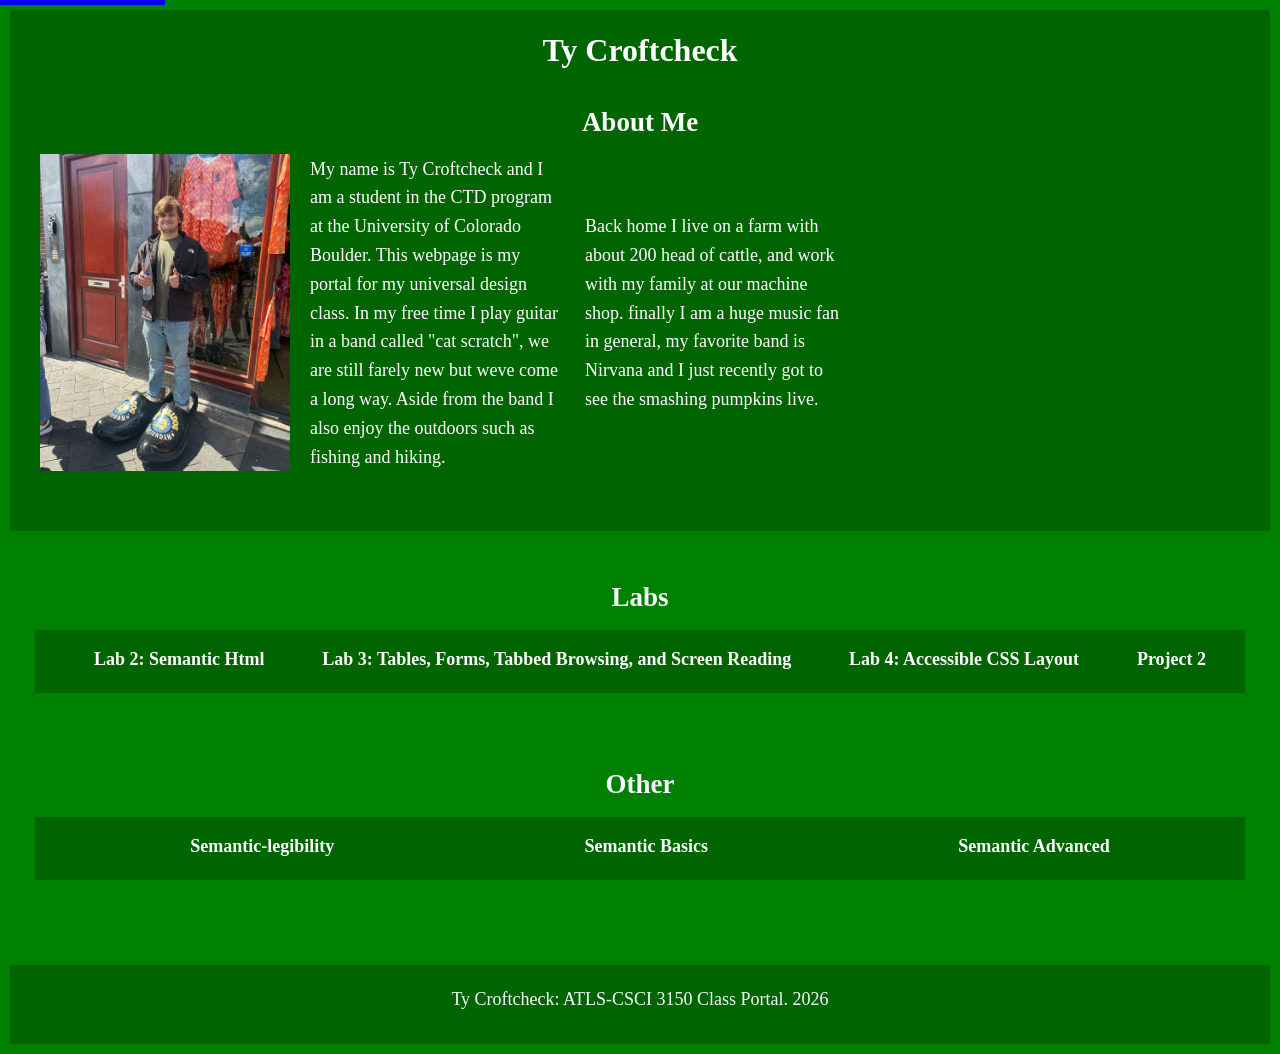
<file: index.html>
<!DOCTYPE html>
<html lang="en">
<head>
    <meta charset="UTF-8">
    <meta name="viewport" content="width=device-width, initial-scale=1.0">
    <title>Document</title>
    <link rel="stylesheet" href="css/index.css">
</head>

<body>
    <div class="container">
    <a class="skip-link" href="#maincontent">Skip to main content</a>

<header>
        <h1>Ty Croftcheck</h1>
           <section id="about-me">
        <h2>About Me</h2>
        <div class="about-container">
                        <img src="photos/Self image.png" alt="Self Portrait" width="200">

            <p>My name is Ty Croftcheck and I am a student in the CTD program at the University of Colorado Boulder. This webpage is my portal for my universal design class. In my free time I play guitar in a band called "cat scratch", we are still farely new but weve come a long way. Aside from the band I also enjoy the outdoors such as fishing and hiking.</p>
            <p>Back home I live on a farm with about 200 head of cattle, and work with my family at our machine shop. finally I am a huge music fan in general, my favorite band is Nirvana and I just recently got to see the smashing pumpkins live.</p>
        </div>
    </section>
</header>

<nav class="sr-only">
    <ul>
        <li><a href="lab2.html">Lab 2</a></li>
        <li><a href="lab3.html">Lab 3</a></li>
        <li><a href="lab4.html">Lab 4</a></li>
        <li><a href="accessibleWebpage.html">Project 2</a></li>
        <li><a href="semantic.html">Semantic Html HW</a></li>
        <li><a href="semantics-legibility.html">Semantic-legibility</a></li>
        <li><a href="tables.html">Tables</a></li>
        <li><a href="forms.html">Forms</a></li>
        <li><a href="lab4.html">Lab 4</a></li>
        <li><a href="assignment5.html">Assignment 5: Tables, Forms, Tabbed Browsing, and Screen Reading</a></li>
        <li><a href="responsive.html">Assignment 6: Responsive Design</a></li>
        <li><a href="semantics-basics.html">Semantic Basics</a></li>
        <li><a href="semantic-advanced.html">Semantic Advanced</a></li>
    </ul>
</nav>


<main id="maincontent">
    <section id="labs">
    <h2>Labs</h2>
        <nav>
            <ul>
                <li><a href="semantic.html">Lab 2: Semantic Html</a></li>
                <li><a href="assignment5.html">Lab 3: Tables, Forms, Tabbed Browsing, and Screen Reading</a></li>
                <li><a href="responsive.html">Lab 4: Accessible CSS Layout</a></li>
                <li><a href="accessibleWebpage.html">Project 2</a></li>
            </ul>
        </nav>
    </section>
    
    <section id="assignments">
        <h2>Other</h2>
        <nav>
            <ul>
                <li><a href="semantics-legibility.html">Semantic-legibility</a></li>
                <li><a href="semantics-basics.html">Semantic Basics</a></li>
                <li><a href="semantic-advanced.html">Semantic Advanced</a></li>
            </ul>
        </nav>
    </section>

</main>
    <footer>
        <p>Ty Croftcheck: ATLS-CSCI 3150 Class Portal. 2026</p>
    </footer>

    </div>
</body>
</html>
</file>
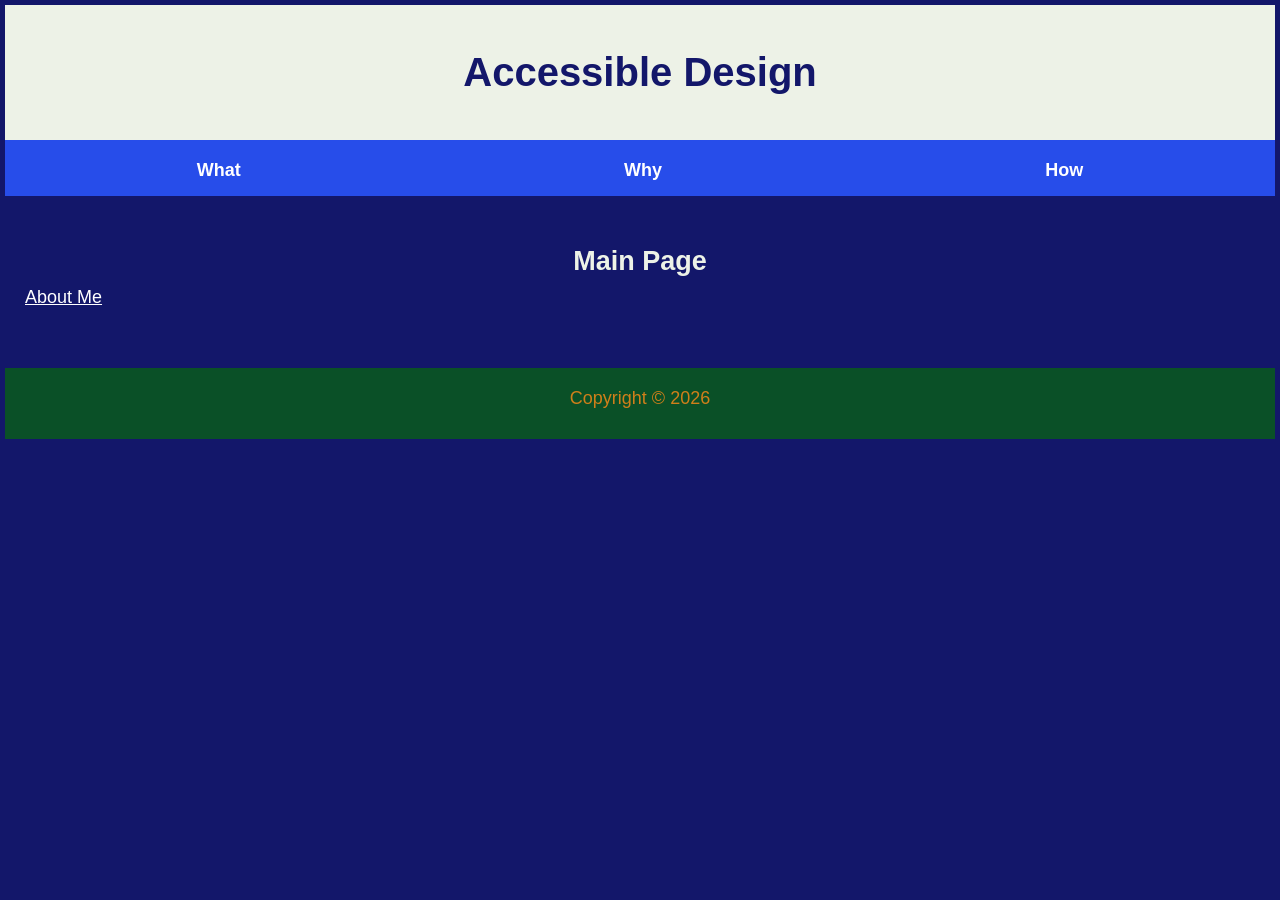
<file: accessibleWebpage.html>
<!DOCTYPE html>
<html lang="en">
<head>
    <meta charset="UTF-8">
    <meta name="viewport" content="width=device-width, initial-scale=1.0">
    <title>Universal Design: Project 2</title>
    <link rel="stylesheet" href="css/accessibleWebpage.css">
</head>
<body>
    <header>
        <h1>Accessible Design</h1>
    </header>


    <nav>
        <h2 class="sr-only">Main Navigation</h2>
        <ul>
            <li><a href="UDWhat.html">What</a></li>
            <li><a href="UDWhy.html">Why</a></li>
            <li><a href="UDHow.html">How</a></li>
        </ul>
    </nav>

    <main>
        <section id="main">
            <h2>Main Page</h2>
            <a href="index.html">About Me</a>
        </section>
    </main>

    <footer>
        <p>Copyright &copy; 2026</p>
    </footer>
</body>
</html>
</file>
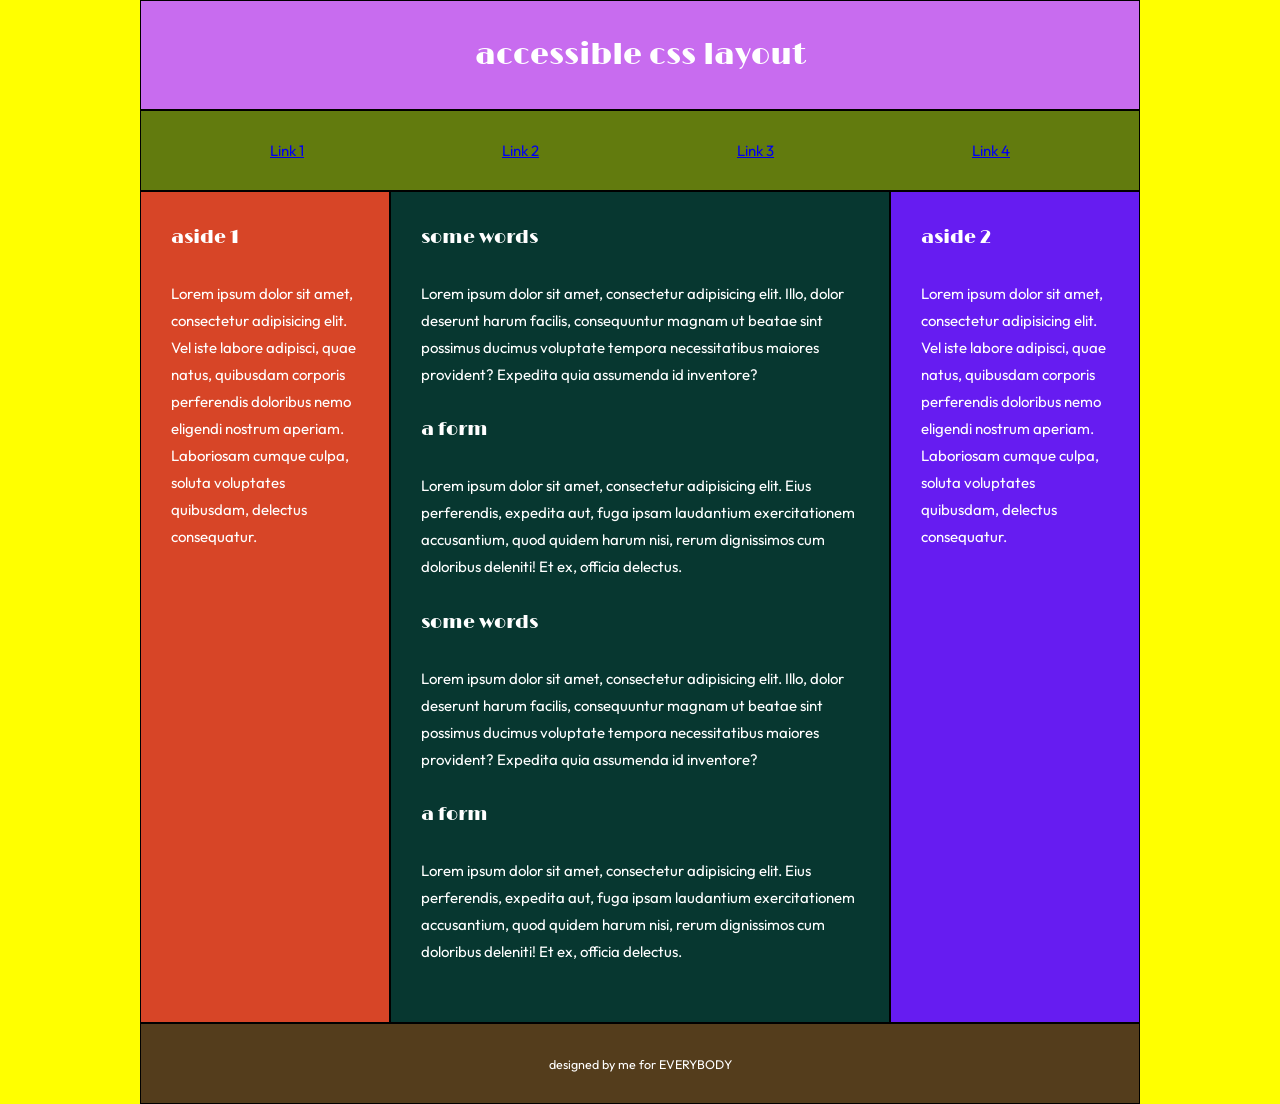
<file: responsive.html>
<!DOCTYPE html>

<html lang="en">
<head>
  <meta charset="UTF-8">
  <meta name="viewport" content="width=device-width, initial-scale=1.0">
  <meta http-equiv="X-UA-Compatible" content="ie=edge">
  <title>Accessible grid</title>
<link rel="preconnect" href="https://fonts.googleapis.com">
<link rel="preconnect" href="https://fonts.gstatic.com" crossorigin>
<link href="https://fonts.googleapis.com/css2?family=Limelight&family=Outfit:wght@400;500;600;700&display=swap" rel="stylesheet">
<link href="css/grid-flex.css" rel="stylesheet">
</head>
<body>
<div class="container">
  <header>
    <h1>accessible css layout</h1>
  </header>
  <nav>
    <ul>
      <li><a href="#">Link 1</a></li>
      <li><a href="#">Link 2</a></li>
      <li><a href="#">Link 3</a></li>
      <li><a href="#">Link 4</a></li>
    </ul>
  </nav>
  <main>
    <section>
      <h2>some words</h2>
      <p>Lorem ipsum dolor sit amet, consectetur adipisicing elit. Illo, dolor deserunt harum facilis, consequuntur magnam ut beatae sint possimus ducimus voluptate tempora necessitatibus maiores provident? Expedita quia assumenda id inventore?</p>
      <h2>a form</h2>
      <p>Lorem ipsum dolor sit amet, consectetur adipisicing elit. Eius perferendis, expedita aut, fuga ipsam laudantium exercitationem accusantium, quod quidem harum nisi, rerum dignissimos cum doloribus deleniti! Et ex, officia delectus.</p>
      <h2>some words</h2>
      <p>Lorem ipsum dolor sit amet, consectetur adipisicing elit. Illo, dolor deserunt harum facilis, consequuntur magnam ut beatae sint possimus ducimus voluptate tempora necessitatibus maiores provident? Expedita quia assumenda id inventore?</p>
      <h2>a form</h2>
      <p>Lorem ipsum dolor sit amet, consectetur adipisicing elit. Eius perferendis, expedita aut, fuga ipsam laudantium exercitationem accusantium, quod quidem harum nisi, rerum dignissimos cum doloribus deleniti! Et ex, officia delectus.</p>
    </section>
  </main>
  <aside id="aside1">
    <h2>aside 1</h2>
    <p>Lorem ipsum dolor sit amet, consectetur adipisicing elit. Vel iste labore adipisci, quae natus, quibusdam corporis perferendis doloribus nemo eligendi nostrum aperiam. Laboriosam cumque culpa, soluta voluptates quibusdam, delectus consequatur.</p>
  </aside>
  <aside id="aside2">
    <h2>aside 2</h2>
    <p>Lorem ipsum dolor sit amet, consectetur adipisicing elit. Vel iste labore adipisci, quae natus, quibusdam corporis perferendis doloribus nemo eligendi nostrum aperiam. Laboriosam cumque culpa, soluta voluptates quibusdam, delectus consequatur.</p>
  </aside>
  <footer>
    <small> designed by me for EVERYBODY</small>
  </footer>

</div> <!-- end container -->
</body>
</html>
</file>
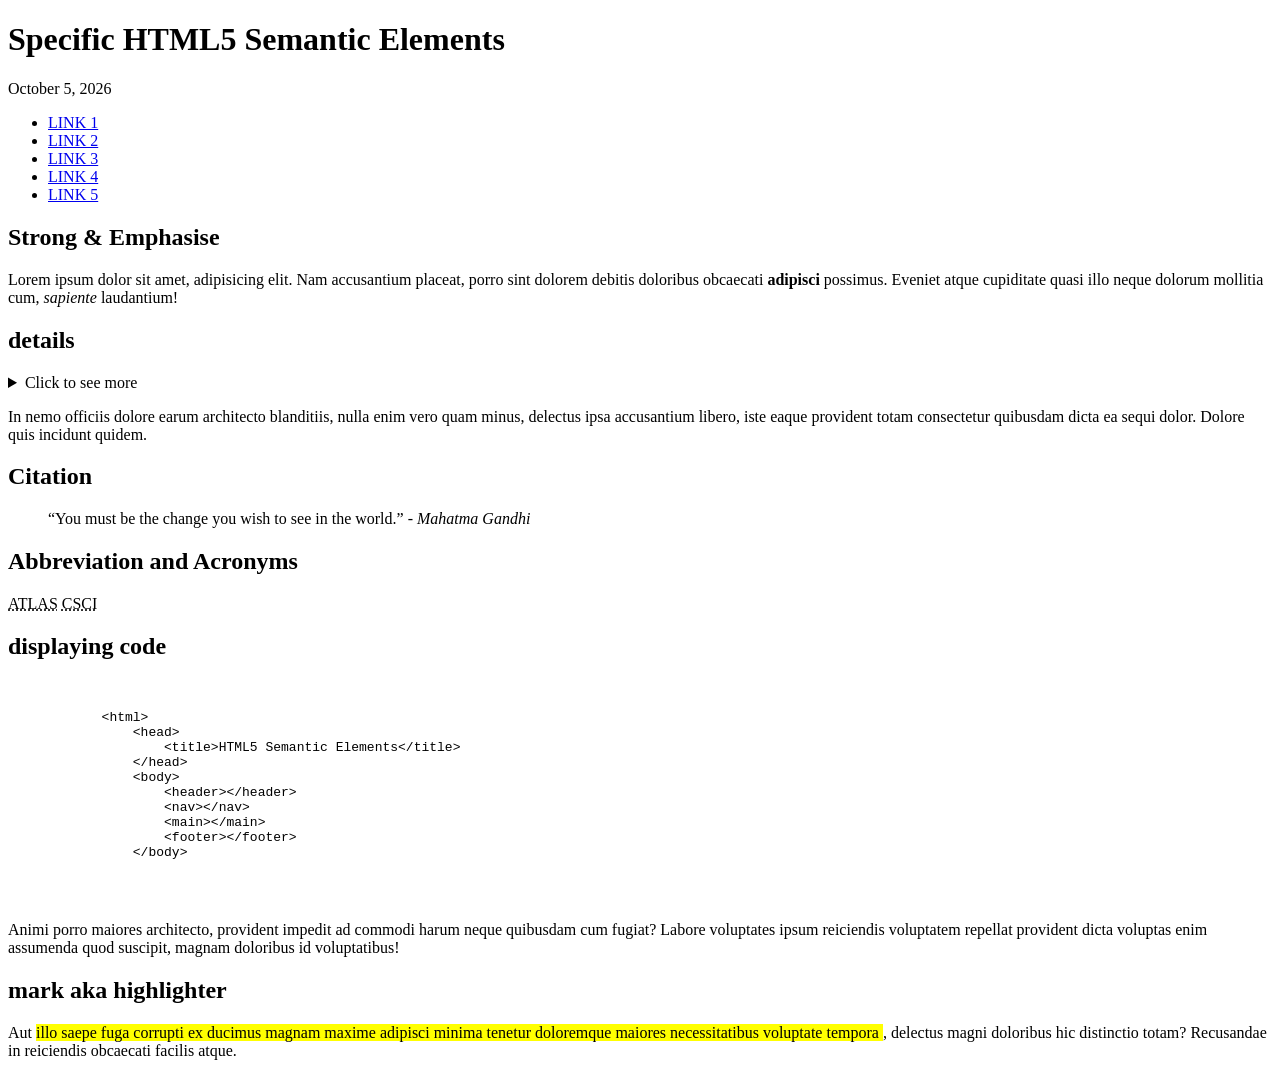
<file: semantic-advanced.html>
<!DOCTYPE html>
<html lang="en">
<head>
    <meta charset="UTF-8">
    <meta name="viewport" content="width=device-width, initial-scale=1.0">
    <title>Advanced Semantic HTML 5</title>
</head>
<body>
    <header>
        <h1>Specific HTML5 Semantic Elements</h1>
        <time datetime="2026-10-5">October 5, 2026</time>
    </header>    
    <!-- emmet (zen) code  -->
    <!-- nav>ul>li*5>a[href="#"]{LINK $} -->
    <nav>
        <ul>
            <li><a href="#">LINK 1</a></li>
            <li><a href="#">LINK 2</a></li>
            <li><a href="#">LINK 3</a></li>
            <li><a href="#">LINK 4</a></li>
            <li><a href="#">LINK 5</a></li>
        </ul>
    </nav>
<!-- main>section*5>h2+p>lorem -->
 <main>
    <section>
        <h2>Strong &amp; Emphasise</h2>
        <p>Lorem ipsum dolor sit amet, adipisicing elit. Nam accusantium placeat, porro sint dolorem debitis doloribus obcaecati <strong>adipisci</strong> possimus. Eveniet atque cupiditate quasi illo neque dolorum mollitia cum, <em>sapiente</em> laudantium!</p>
    </section>
    <section>
        <h2>details</h2>
        <details>
            <summary>Click to see more</summary>
            <p>Lorem ipsum dolor sit amet consectetur adipisicing elit. Quisquam, voluptatum.</p>
        </details>
    </section>
        <p>In nemo officiis dolore earum architecto blanditiis, nulla enim vero quam minus, delectus ipsa accusantium libero, iste eaque provident totam consectetur quibusdam dicta ea sequi dolor. Dolore quis incidunt quidem.</p>
    </section>
    <section>
        <h2>Citation</h2>
        <blockquote cite="https://www.linkedin.com/pulse">
        <q>You must be the change you wish to see in the world.</q> 
        <cite> - Mahatma Gandhi</cite>
        </blockquote>
    </section>
    <section>
        <h2>Abbreviation and Acronyms</h2>
        <abbr title="Allience for Technology Learning and Society">ATLAS</abbr>
        <abbr title="computer science">CSCI</abbr>
    </section>
    <section>
        <h2>displaying code</h2>
        <pre>
        <code>

            &lt;html&gt;
                &lt;head&gt;
                    &lt;title&gt;HTML5 Semantic Elements&lt;/title&gt;
                &lt;/head&gt;
                &lt;body&gt;
                    &lt;header&gt;&lt;/header&gt;
                    &lt;nav&gt;&lt;/nav&gt;
                    &lt;main&gt;&lt;/main&gt;
                    &lt;footer&gt;&lt;/footer&gt;
                &lt;/body&gt;

        </code>
        </pre>

        <p>Animi porro maiores architecto, provident impedit ad commodi harum neque quibusdam cum fugiat? Labore voluptates ipsum reiciendis voluptatem repellat provident dicta voluptas enim assumenda quod suscipit, magnam doloribus id voluptatibus!</p>
    </section>
    <section>
        <h2>mark aka highlighter</h2>
        <p>Aut <mark> illo saepe fuga corrupti ex ducimus magnam maxime adipisci minima tenetur doloremque maiores necessitatibus voluptate tempora </mark>, delectus magni doloribus hic distinctio totam? Recusandae in reiciendis obcaecati facilis atque.</p>
    </section>
 </main>



</body>
</html>
</file>
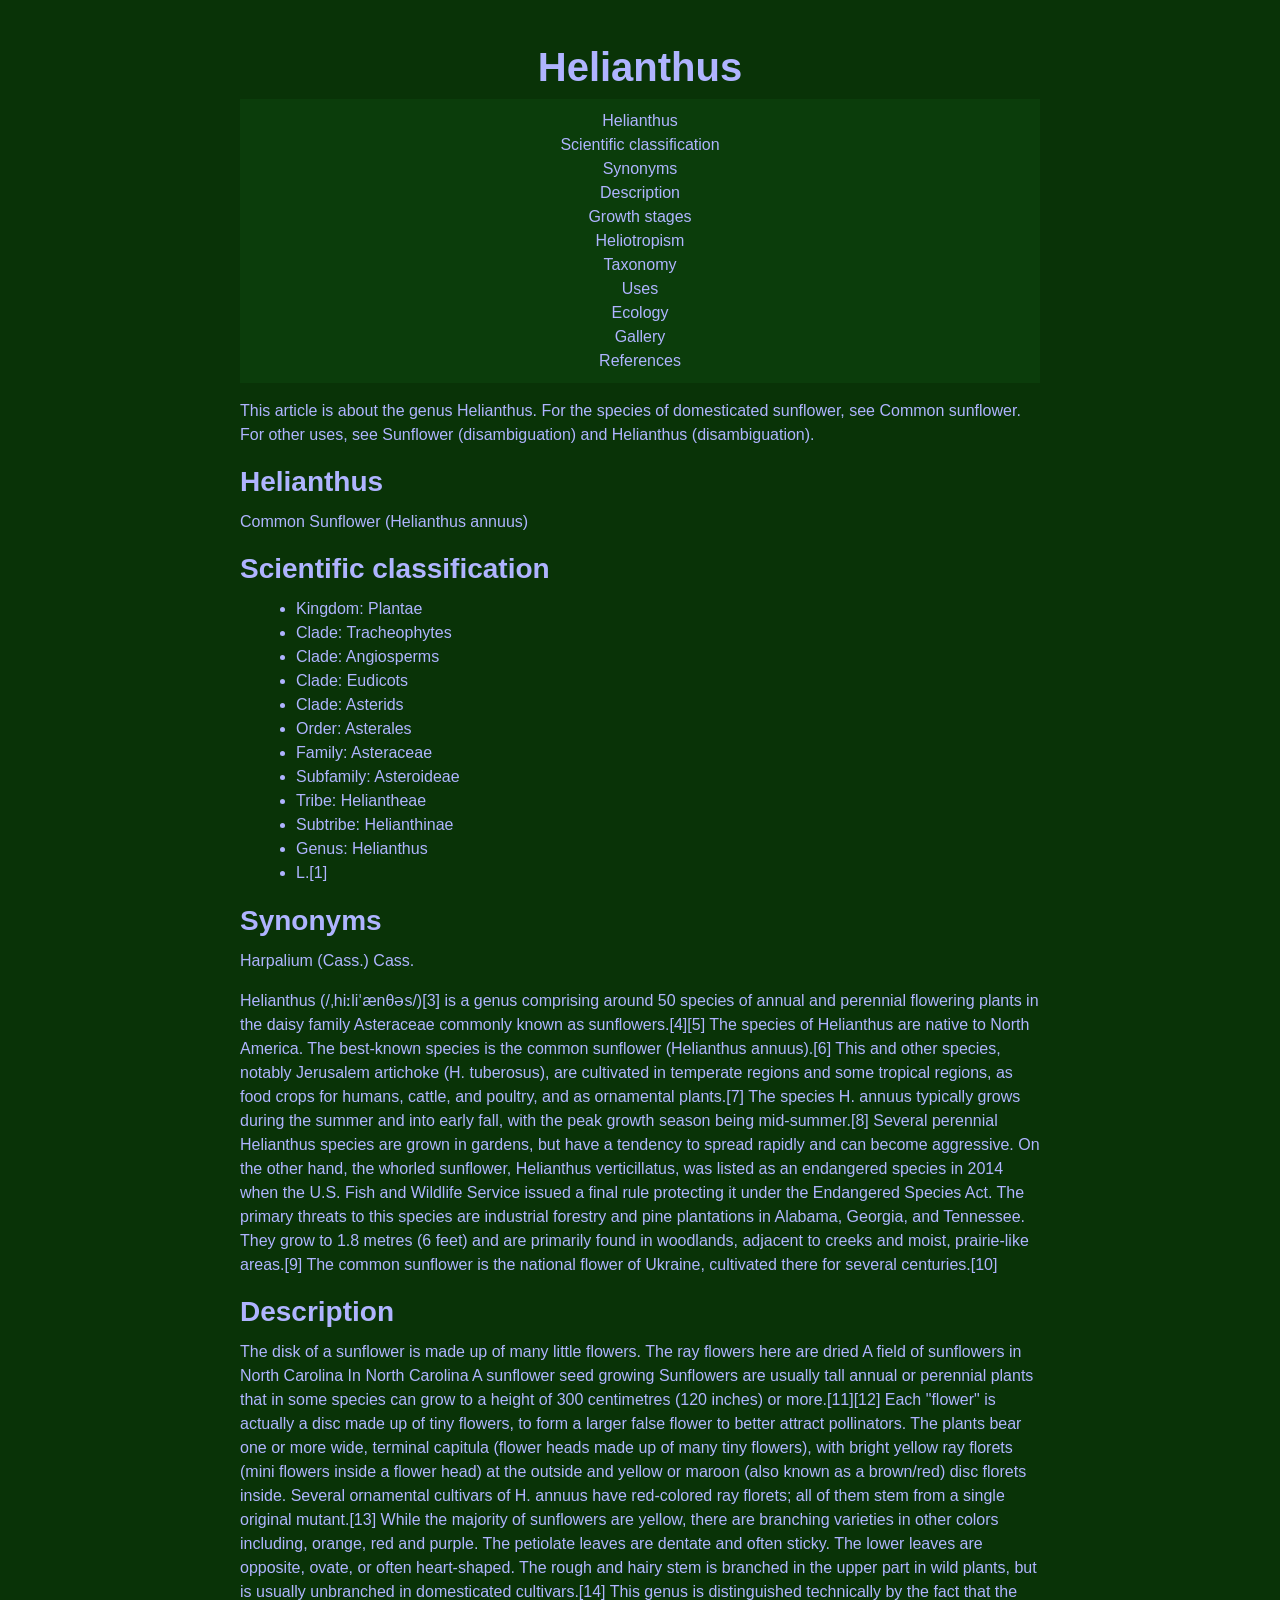
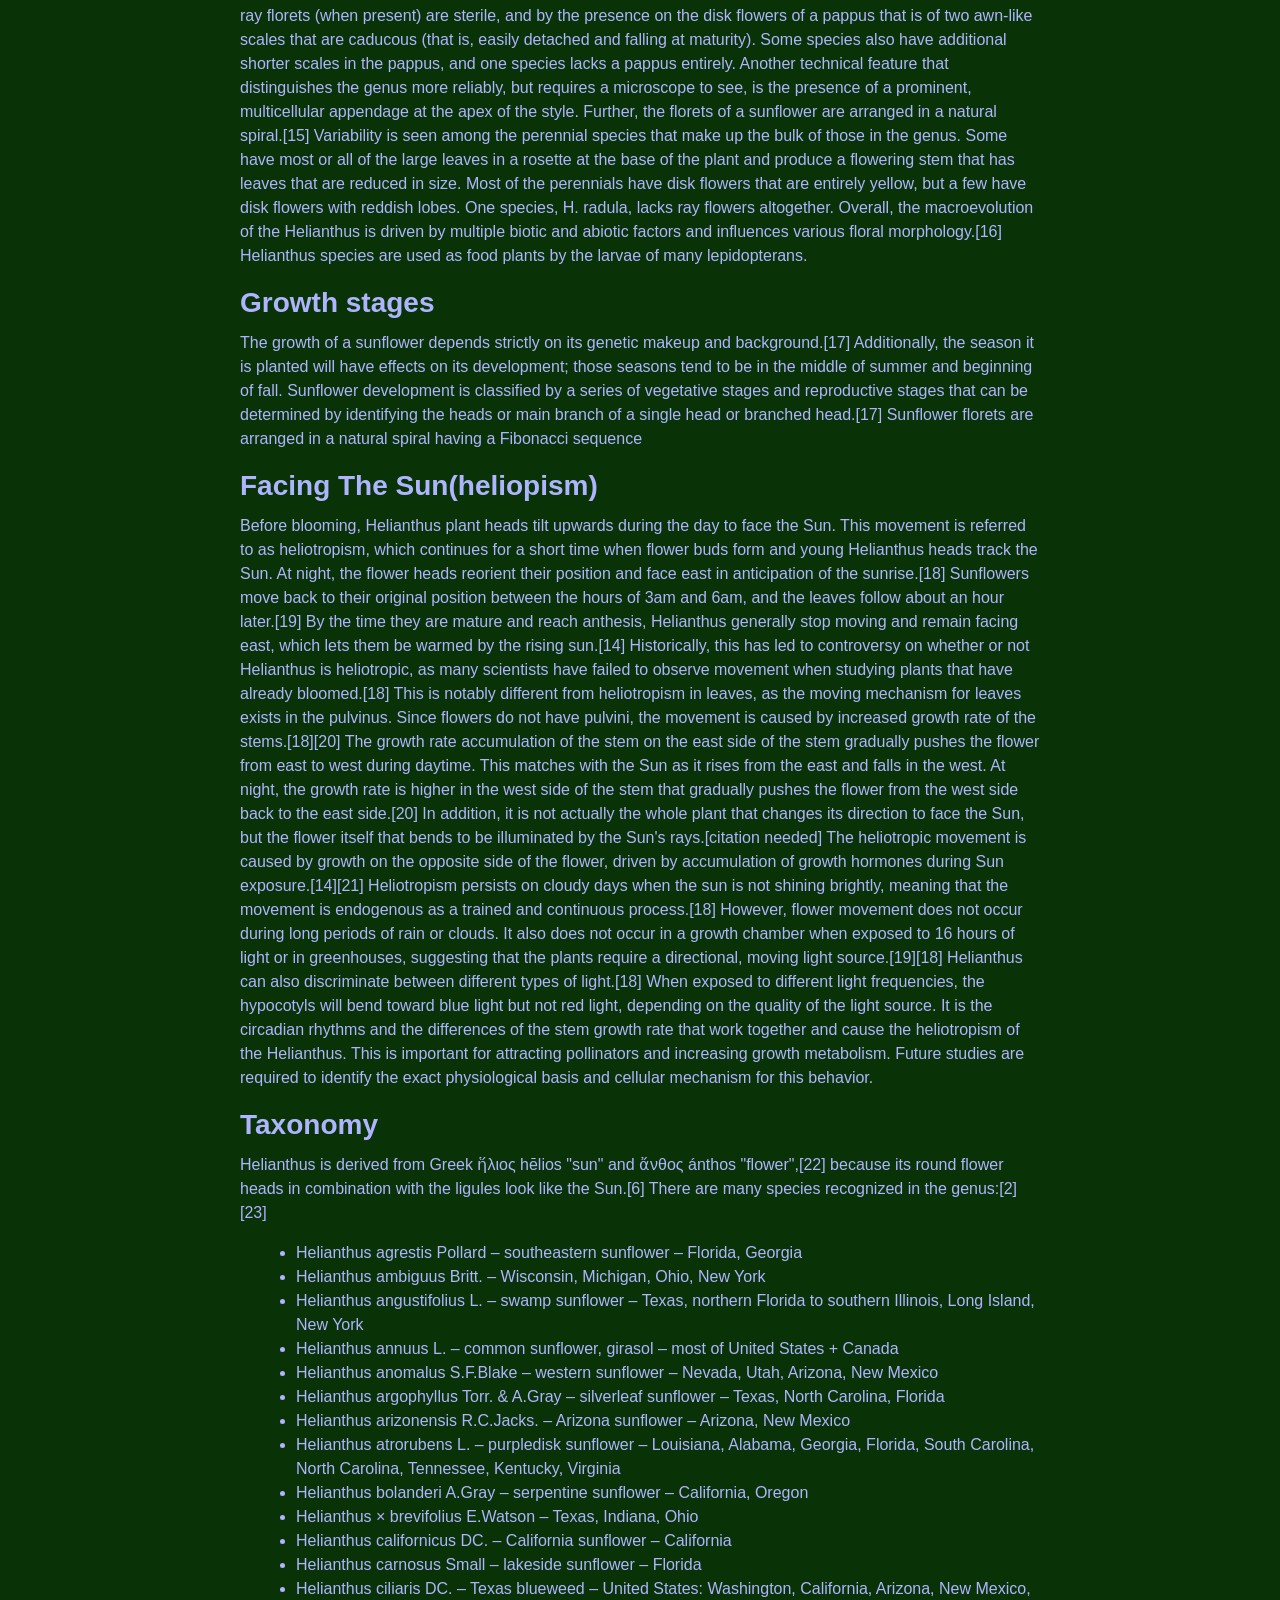
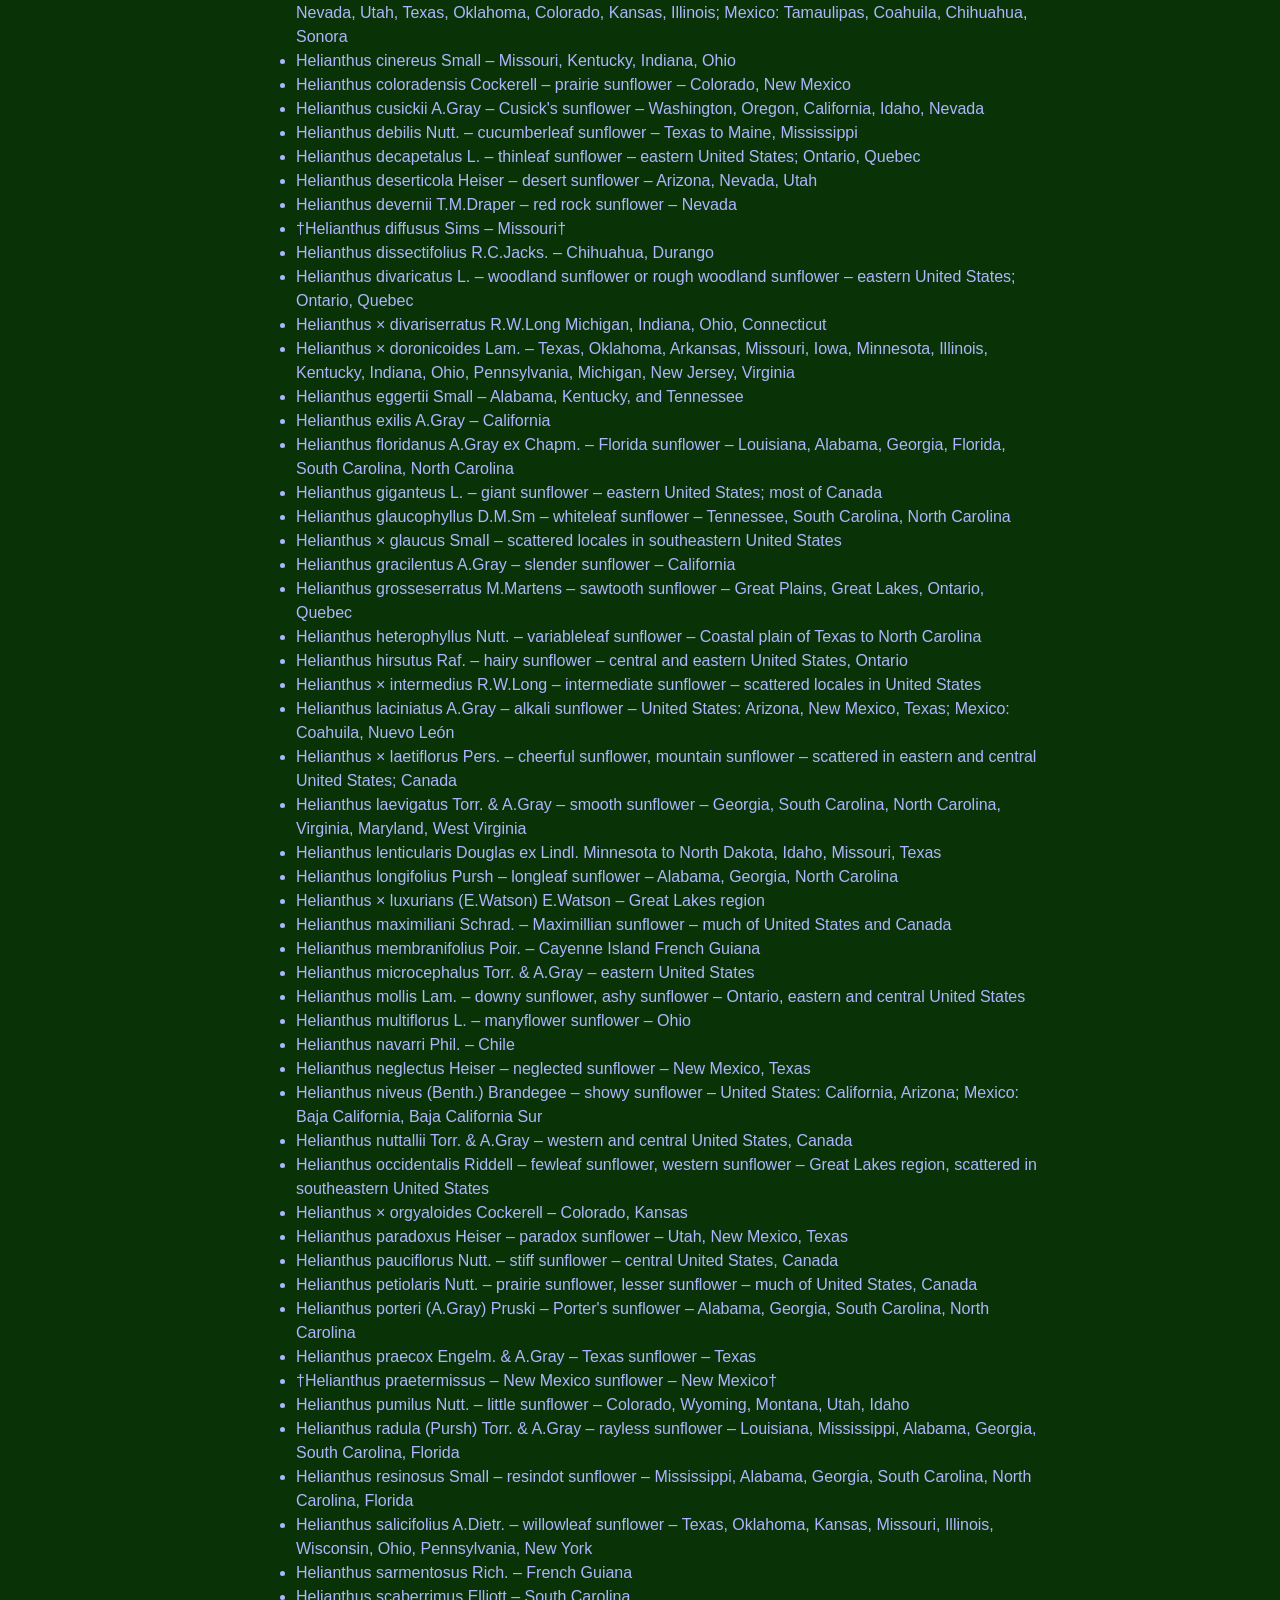
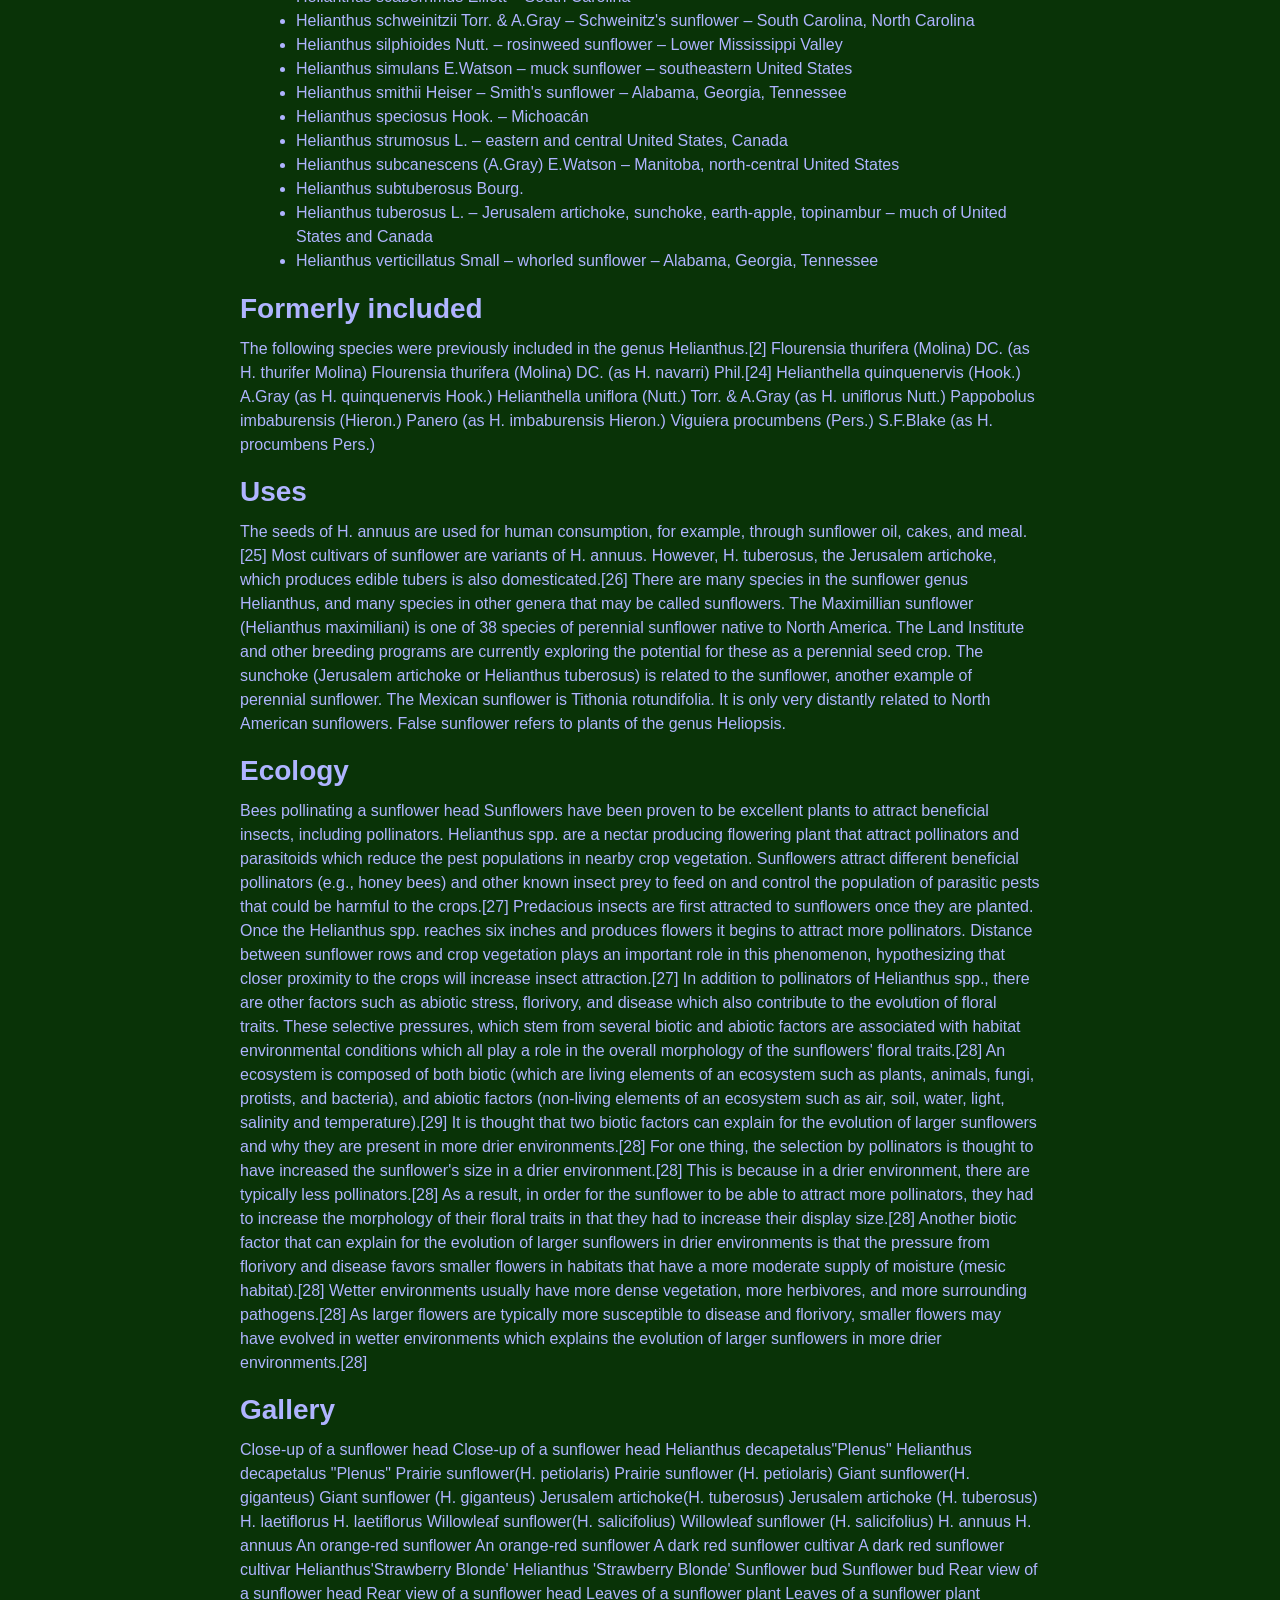
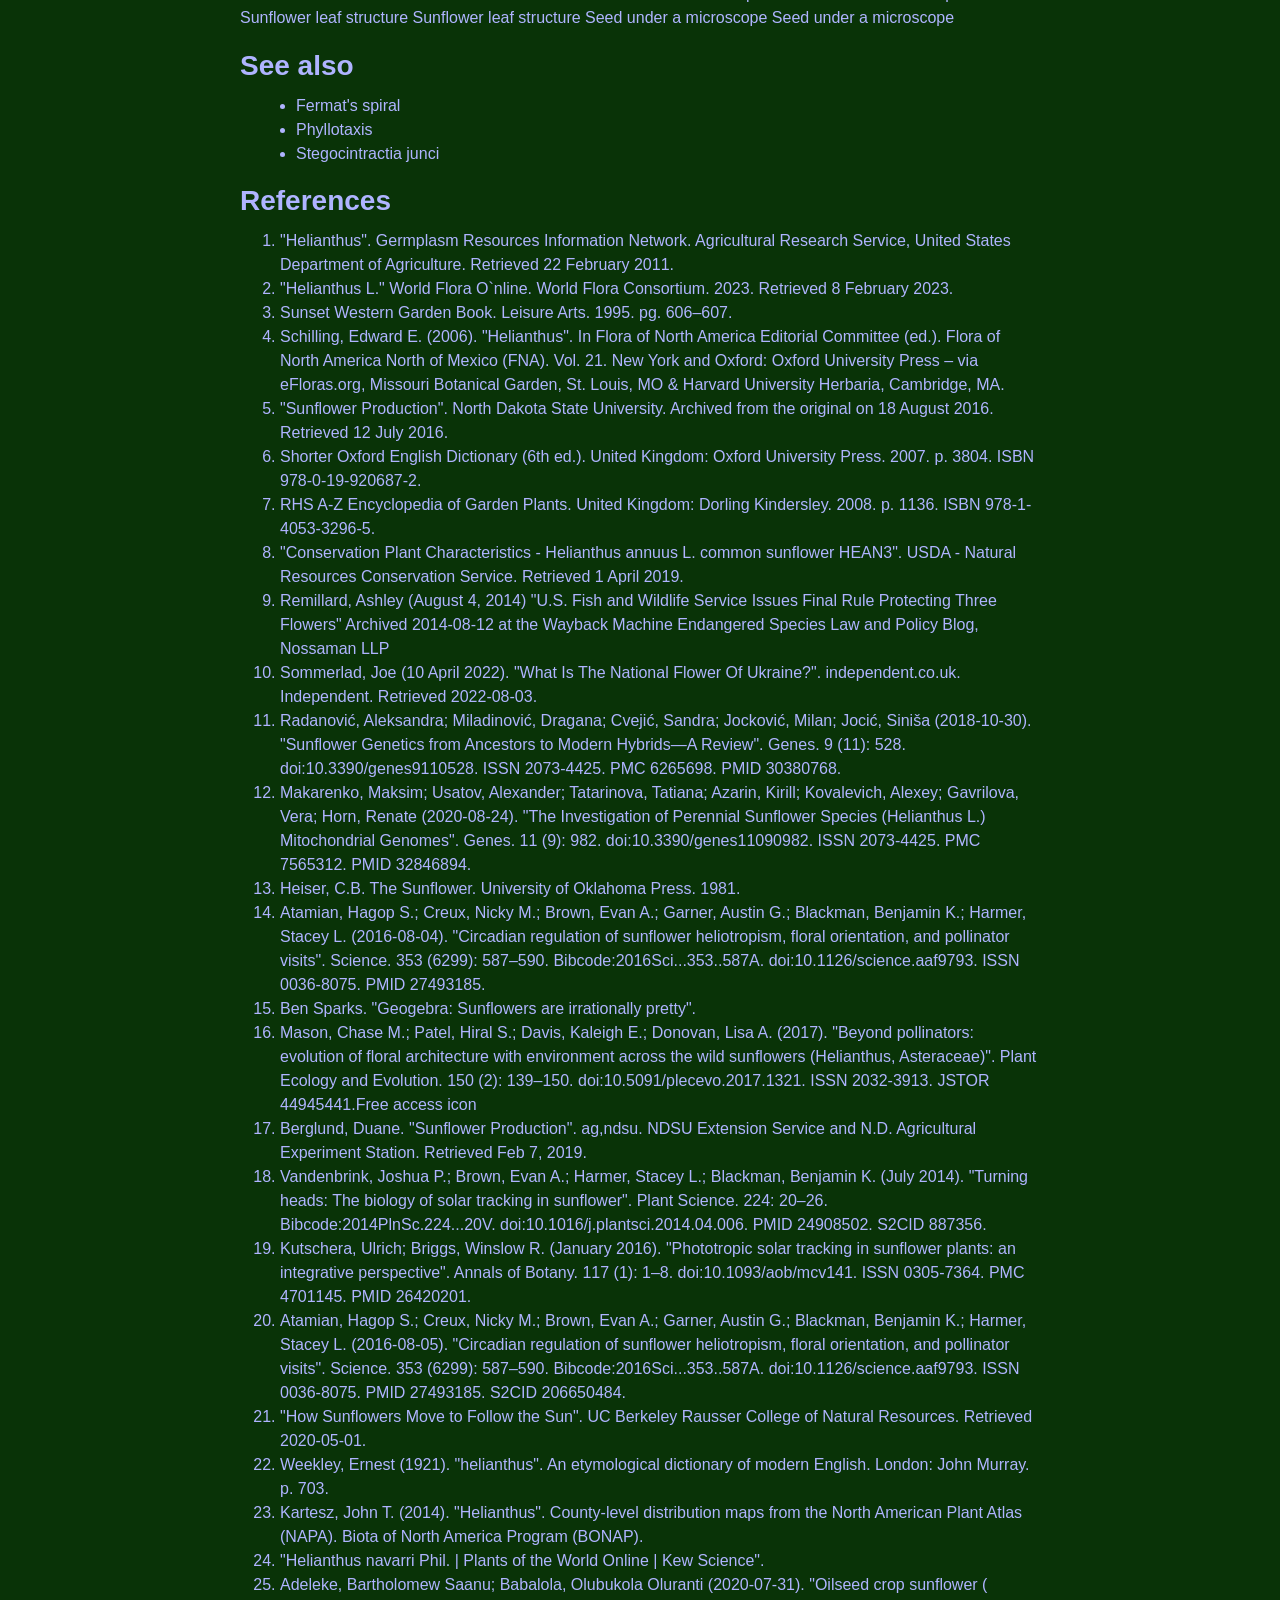
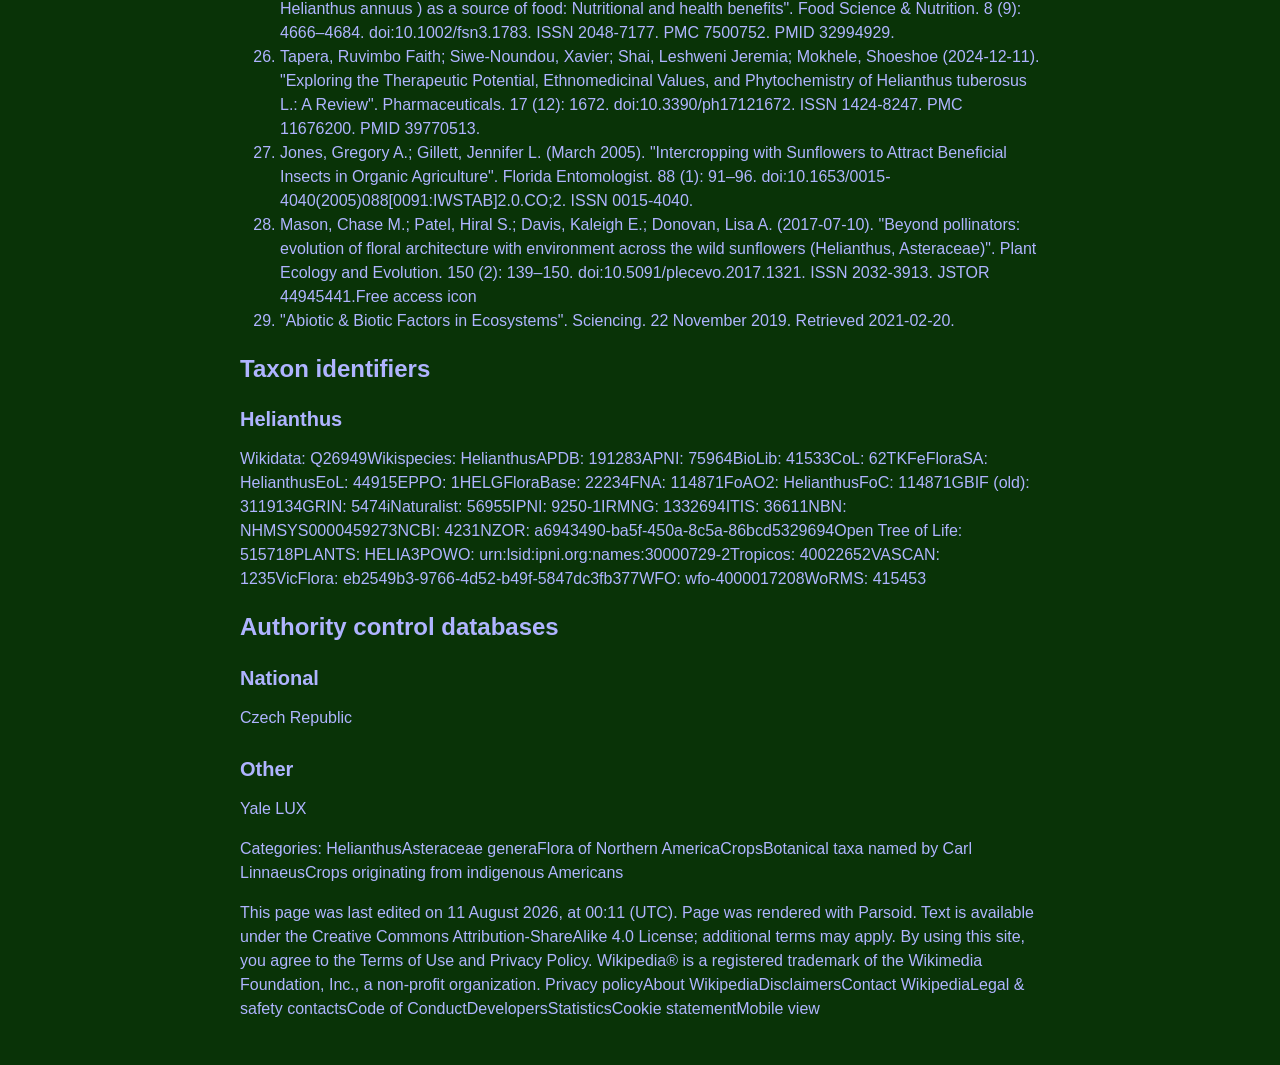
<file: semantic.html>
<!DOCTYPE html>
<html lang="en">
<head>
    <meta charset="UTF-8">
    <meta name="viewport" content="width=device-width, initial-scale=1.0">
    <title>Helianthus</title>
    <link rel="stylesheet" href="css/semantic.css">
</head>
<body>
    <div class="wrapper">
    <h1>Helianthus</h1>

        <nav>
            <h2 class="sr-only">Navigation</h2>
            <ul>
                <li><a href="#Helianthus">Helianthus</a></li>
                <li><a href="#scientific-classification">Scientific classification</a></li>
                <li><a href="#synonyms">Synonyms</a></li>
                <li><a href="#description">Description</a></li>
                <li><a href="#growth-stages">Growth stages</a></li>
                <li><a href="#heliotropism">Heliotropism</a></li>
                <li><a href="#taxonomy">Taxonomy</a></li>
                <li><a href="#uses">Uses</a></li>
                <li><a href="#ecology">Ecology</a></li>
                <li><a href="#gallery">Gallery</a></li>
                <li><a href="#references">References</a></li>
            </ul>
        </nav>

     <p>This article is about the genus Helianthus. For the species of domesticated sunflower, see Common sunflower. For other uses, see Sunflower (disambiguation) and Helianthus (disambiguation).</p>
        <h2 id="Helianthus">Helianthus</h2>
            <p>Common Sunflower  (Helianthus annuus)</p>
        <h2 id="scientific-classification">Scientific classification</h2>
            <ul>
                <li>Kingdom:	Plantae</li>
                <li>Clade:	Tracheophytes</li>
                <li>Clade:	Angiosperms</li>
                <li>Clade:	Eudicots</li>
                <li>Clade:	Asterids</li>
                <li>Order:	Asterales</li>
                <li>Family:	Asteraceae</li>
                <li>Subfamily:	Asteroideae</li>
                <li>Tribe:	Heliantheae</li>
                <li>Subtribe:	Helianthinae</li>
                <li>Genus:	Helianthus</li>
                <li>L.[1]</li>
            </ul>
        <h2 id="synonyms">Synonyms</h2>
            <p>Harpalium (Cass.) Cass.</p>
                <p>Helianthus (/ˌhiːliˈænθəs/)[3] is a genus comprising around 50 species of annual and perennial flowering plants in the daisy family Asteraceae commonly known as sunflowers.[4][5] The species of Helianthus are native to North America. The best-known species is the common sunflower (Helianthus annuus).[6] This and other species, notably Jerusalem artichoke (H. tuberosus), are cultivated in temperate regions and some tropical regions, as food crops for humans, cattle, and poultry, and as ornamental plants.[7] The species H. annuus typically grows during the summer and into early fall, with the peak growth season being mid-summer.[8]

                    Several perennial Helianthus species are grown in gardens, but have a tendency to spread rapidly and can become aggressive. On the other hand, the whorled sunflower, Helianthus verticillatus, was listed as an endangered species in 2014 when the U.S. Fish and Wildlife Service issued a final rule protecting it under the Endangered Species Act. The primary threats to this species are industrial forestry and pine plantations in Alabama, Georgia, and Tennessee. They grow to 1.8 metres (6 feet) and are primarily found in woodlands, adjacent to creeks and moist, prairie-like areas.[9]

                    The common sunflower is the national flower of Ukraine, cultivated there for several centuries.[10]
                </p>
        <h2 id="description">Description</h2>
            <p>
                The disk of a sunflower is made up of many little flowers. The ray flowers here are dried
                A field of sunflowers in North Carolina
                In North Carolina

                A sunflower seed growing
                Sunflowers are usually tall annual or perennial plants that in some species can grow to a height of 300 centimetres (120 inches) or more.[11][12] Each "flower" is actually a disc made up of tiny flowers, to form a larger false flower to better attract pollinators. The plants bear one or more wide, terminal capitula (flower heads made up of many tiny flowers), with bright yellow ray florets (mini flowers inside a flower head) at the outside and yellow or maroon (also known as a brown/red) disc florets inside. Several ornamental cultivars of H. annuus have red-colored ray florets; all of them stem from a single original mutant.[13] While the majority of sunflowers are yellow, there are branching varieties in other colors including, orange, red and purple.

                The petiolate leaves are dentate and often sticky. The lower leaves are opposite, ovate, or often heart-shaped. The rough and hairy stem is branched in the upper part in wild plants, but is usually unbranched in domesticated cultivars.[14]

                This genus is distinguished technically by the fact that the ray florets (when present) are sterile, and by the presence on the disk flowers of a pappus that is of two awn-like scales that are caducous (that is, easily detached and falling at maturity). Some species also have additional shorter scales in the pappus, and one species lacks a pappus entirely. Another technical feature that distinguishes the genus more reliably, but requires a microscope to see, is the presence of a prominent, multicellular appendage at the apex of the style. Further, the florets of a sunflower are arranged in a natural spiral.[15]

                Variability is seen among the perennial species that make up the bulk of those in the genus. Some have most or all of the large leaves in a rosette at the base of the plant and produce a flowering stem that has leaves that are reduced in size. Most of the perennials have disk flowers that are entirely yellow, but a few have disk flowers with reddish lobes. One species, H. radula, lacks ray flowers altogether.

                Overall, the macroevolution of the Helianthus is driven by multiple biotic and abiotic factors and influences various floral morphology.[16]

                Helianthus species are used as food plants by the larvae of many lepidopterans.
            </p>

        <h2 id="growth-stages">Growth stages</h2>
            <p>The growth of a sunflower depends strictly on its genetic makeup and background.[17] Additionally, the season it is planted will have effects on its development; those seasons tend to be in the middle of summer and beginning of fall. Sunflower development is classified by a series of vegetative stages and reproductive stages that can be determined by identifying the heads or main branch of a single head or branched head.[17]


                Sunflower florets are arranged in a natural spiral having a Fibonacci sequence
            </p>
        <h2 id="heliotropism">Facing The Sun(heliopism)</h2>
            <p>
                Before blooming, Helianthus plant heads tilt upwards during the day to face the Sun. This movement is referred to as heliotropism, which continues for a short time when flower buds form and young Helianthus heads track the Sun. At night, the flower heads reorient their position and face east in anticipation of the sunrise.[18] Sunflowers move back to their original position between the hours of 3am and 6am, and the leaves follow about an hour later.[19]

                By the time they are mature and reach anthesis, Helianthus generally stop moving and remain facing east, which lets them be warmed by the rising sun.[14] Historically, this has led to controversy on whether or not Helianthus is heliotropic, as many scientists have failed to observe movement when studying plants that have already bloomed.[18]

                This is notably different from heliotropism in leaves, as the moving mechanism for leaves exists in the pulvinus. Since flowers do not have pulvini, the movement is caused by increased growth rate of the stems.[18][20] The growth rate accumulation of the stem on the east side of the stem gradually pushes the flower from east to west during daytime. This matches with the Sun as it rises from the east and falls in the west. At night, the growth rate is higher in the west side of the stem that gradually pushes the flower from the west side back to the east side.[20] In addition, it is not actually the whole plant that changes its direction to face the Sun, but the flower itself that bends to be illuminated by the Sun's rays.[citation needed]

                The heliotropic movement is caused by growth on the opposite side of the flower, driven by accumulation of growth hormones during Sun exposure.[14][21]

                Heliotropism persists on cloudy days when the sun is not shining brightly, meaning that the movement is endogenous as a trained and continuous process.[18] However, flower movement does not occur during long periods of rain or clouds. It also does not occur in a growth chamber when exposed to 16 hours of light or in greenhouses, suggesting that the plants require a directional, moving light source.[19][18] Helianthus can also discriminate between different types of light.[18] When exposed to different light frequencies, the hypocotyls will bend toward blue light but not red light, depending on the quality of the light source.

                It is the circadian rhythms and the differences of the stem growth rate that work together and cause the heliotropism of the Helianthus. This is important for attracting pollinators and increasing growth metabolism. Future studies are required to identify the exact physiological basis and cellular mechanism for this behavior.
            </p>
        <h2 id="taxonomy">Taxonomy</h2>
           <p>
            Helianthus is derived from Greek ἥλιος hēlios "sun" and ἄνθος ánthos "flower",[22] because its round flower heads in combination with the ligules look like the Sun.[6]

            There are many species recognized in the genus:[2][23]
           </p>
           <ul>
           <li> Helianthus agrestis Pollard – southeastern sunflower – Florida, Georgia</li>
            <li>Helianthus ambiguus Britt. – Wisconsin, Michigan, Ohio, New York</li>
            <li>Helianthus angustifolius L. – swamp sunflower – Texas, northern Florida to southern Illinois, Long Island, New York</li>
            <li>Helianthus annuus L. – common sunflower, girasol – most of United States + Canada</li>
            <li>Helianthus anomalus S.F.Blake – western sunflower – Nevada, Utah, Arizona, New Mexico</li>
            <li>Helianthus argophyllus Torr. & A.Gray – silverleaf sunflower – Texas, North Carolina, Florida</li>
            <li>Helianthus arizonensis R.C.Jacks. – Arizona sunflower – Arizona, New Mexico</li>
            <li>Helianthus atrorubens L. – purpledisk sunflower – Louisiana, Alabama, Georgia, Florida, South Carolina, North Carolina, Tennessee, Kentucky, Virginia</li>
            <li>Helianthus bolanderi A.Gray – serpentine sunflower – California, Oregon</li>
            <li>Helianthus × brevifolius E.Watson – Texas, Indiana, Ohio</li>
            <li>Helianthus californicus DC. – California sunflower – California</li>    
            <li>Helianthus carnosus Small – lakeside sunflower – Florida</li>
            <li>Helianthus ciliaris DC. – Texas blueweed – United States: Washington, California, Arizona, New Mexico, Nevada, Utah, Texas, Oklahoma, Colorado, Kansas, Illinois; Mexico: Tamaulipas, Coahuila, Chihuahua, Sonora</li>
            <li>Helianthus cinereus Small – Missouri, Kentucky, Indiana, Ohio</li>
            <li>Helianthus coloradensis Cockerell – prairie sunflower – Colorado, New Mexico</li>
            <li>Helianthus cusickii A.Gray – Cusick's sunflower – Washington, Oregon, California, Idaho, Nevada</li>
            <li>Helianthus debilis Nutt. – cucumberleaf sunflower – Texas to Maine, Mississippi</li>
            <li>Helianthus decapetalus L. – thinleaf sunflower – eastern United States; Ontario, Quebec</li>
            <li>Helianthus deserticola Heiser – desert sunflower – Arizona, Nevada, Utah</li>
            <li>Helianthus devernii T.M.Draper – red rock sunflower – Nevada</li>
            <li>†Helianthus diffusus Sims – Missouri†</li>
            <li>Helianthus dissectifolius R.C.Jacks. – Chihuahua, Durango</li>
            <li>Helianthus divaricatus L. – woodland sunflower or rough woodland sunflower – eastern United States; Ontario, Quebec</li>
            <li>Helianthus × divariserratus R.W.Long Michigan, Indiana, Ohio, Connecticut</li>
            <li>Helianthus × doronicoides Lam. – Texas, Oklahoma, Arkansas, Missouri, Iowa, Minnesota, Illinois, Kentucky, Indiana, Ohio, Pennsylvania, Michigan, New Jersey, Virginia</li>
            <li>Helianthus eggertii Small – Alabama, Kentucky, and Tennessee</li>
            <li>Helianthus exilis A.Gray – California</li>
            <li>Helianthus floridanus A.Gray ex Chapm. – Florida sunflower – Louisiana, Alabama, Georgia, Florida, South Carolina, North Carolina</li>
            <li>Helianthus giganteus L. – giant sunflower – eastern United States; most of Canada</li>
            <li>Helianthus glaucophyllus D.M.Sm – whiteleaf sunflower – Tennessee, South Carolina, North Carolina</li>
            <li>Helianthus × glaucus Small – scattered locales in southeastern United States</li>
            <li>Helianthus gracilentus A.Gray – slender sunflower – California</li>
            <li>Helianthus grosseserratus M.Martens – sawtooth sunflower – Great Plains, Great Lakes, Ontario, Quebec</li>
            <li>Helianthus heterophyllus Nutt. – variableleaf sunflower – Coastal plain of Texas to North Carolina</li>
            <li>Helianthus hirsutus Raf. – hairy sunflower – central and eastern United States, Ontario</li>
            <li>Helianthus × intermedius R.W.Long – intermediate sunflower – scattered locales in United States</li>
            <li>Helianthus laciniatus A.Gray – alkali sunflower – United States: Arizona, New Mexico, Texas; Mexico: Coahuila, Nuevo León</li>
            <li>Helianthus × laetiflorus Pers. – cheerful sunflower, mountain sunflower – scattered in eastern and central United States; Canada</li>
            <li>Helianthus laevigatus Torr. & A.Gray – smooth sunflower – Georgia, South Carolina, North Carolina, Virginia, Maryland, West Virginia</li>
            <li>Helianthus lenticularis Douglas ex Lindl. Minnesota to North Dakota, Idaho, Missouri, Texas</li>
            <li>Helianthus longifolius Pursh – longleaf sunflower – Alabama, Georgia, North Carolina</li>
            <li>Helianthus × luxurians (E.Watson) E.Watson – Great Lakes region</li>
            <li>Helianthus maximiliani Schrad. – Maximillian sunflower – much of United States and Canada</li>
            <li>Helianthus membranifolius Poir. – Cayenne Island French Guiana</li>
            <li>Helianthus microcephalus Torr. & A.Gray – eastern United States</li>
            <li>Helianthus mollis Lam. – downy sunflower, ashy sunflower – Ontario, eastern and central United States</li>
            <li>Helianthus multiflorus L. – manyflower sunflower – Ohio</li>
            <li>Helianthus navarri Phil. – Chile</li>
            <li>Helianthus neglectus Heiser – neglected sunflower – New Mexico, Texas</li>
            <li>Helianthus niveus (Benth.) Brandegee – showy sunflower – United States: California, Arizona; Mexico: Baja California, Baja California Sur</li>
            <li>Helianthus nuttallii Torr. & A.Gray – western and central United States, Canada</li>
            <li>Helianthus occidentalis Riddell – fewleaf sunflower, western sunflower – Great Lakes region, scattered in southeastern United States</li>
            <li>Helianthus × orgyaloides Cockerell – Colorado, Kansas</li>
            <li>Helianthus paradoxus Heiser – paradox sunflower – Utah, New Mexico, Texas</li>
            <li>Helianthus pauciflorus Nutt. – stiff sunflower – central United States, Canada</li>
            <li>Helianthus petiolaris Nutt. – prairie sunflower, lesser sunflower – much of United States, Canada</li>
            <li>Helianthus porteri (A.Gray) Pruski – Porter's sunflower – Alabama, Georgia, South Carolina, North Carolina</li>
            <li>Helianthus praecox Engelm. & A.Gray – Texas sunflower – Texas</li>
            <li>†Helianthus praetermissus  – New Mexico sunflower – New Mexico†</li>
            <li>Helianthus pumilus Nutt. – little sunflower – Colorado, Wyoming, Montana, Utah, Idaho</li>
            <li>Helianthus radula (Pursh) Torr. & A.Gray – rayless sunflower – Louisiana, Mississippi, Alabama, Georgia, South Carolina, Florida</li>
            <li>Helianthus resinosus Small – resindot sunflower – Mississippi, Alabama, Georgia, South Carolina, North Carolina, Florida</li>
            <li>Helianthus salicifolius A.Dietr. – willowleaf sunflower – Texas, Oklahoma, Kansas, Missouri, Illinois, Wisconsin, Ohio, Pennsylvania, New York</li>
            <li>Helianthus sarmentosus Rich. – French Guiana</li>
            <li>Helianthus scaberrimus Elliott – South Carolina</li>
            <li>Helianthus schweinitzii Torr. & A.Gray – Schweinitz's sunflower – South Carolina, North Carolina</li>
            <li>Helianthus silphioides Nutt. – rosinweed sunflower – Lower Mississippi Valley</li>
            <li>Helianthus simulans E.Watson – muck sunflower – southeastern United States</li>
            <li>Helianthus smithii Heiser – Smith's sunflower – Alabama, Georgia, Tennessee</li>
            <li>Helianthus speciosus Hook. – Michoacán</li>
            <li>Helianthus strumosus L. – eastern and central United States, Canada</li>
            <li>Helianthus subcanescens (A.Gray) E.Watson – Manitoba, north-central United States</li>
            <li>Helianthus subtuberosus Bourg.</li>
            <li>Helianthus tuberosus L. – Jerusalem artichoke, sunchoke, earth-apple, topinambur – much of United States and Canada</li>
            <li>Helianthus verticillatus Small – whorled sunflower – Alabama, Georgia, Tennessee</li>
           </ul>
        <h2 id="formerly-included">Formerly included</h2>
        <p>
            The following species were previously included in the genus Helianthus.[2]

Flourensia thurifera (Molina) DC. (as H. thurifer Molina)
Flourensia thurifera (Molina) DC. (as H. navarri) Phil.[24]
Helianthella quinquenervis (Hook.) A.Gray (as H. quinquenervis Hook.)
Helianthella uniflora (Nutt.) Torr. & A.Gray (as H. uniflorus Nutt.)
Pappobolus imbaburensis (Hieron.) Panero (as H. imbaburensis Hieron.)
Viguiera procumbens (Pers.) S.F.Blake (as H. procumbens Pers.)
        </p>
<h2 id="uses">Uses</h2>
<p>
    The seeds of H. annuus are used for human consumption, for example, through sunflower oil, cakes, and meal.[25] Most cultivars of sunflower are variants of H. annuus. However, H. tuberosus, the Jerusalem artichoke, which produces edible tubers is also domesticated.[26]

There are many species in the sunflower genus Helianthus, and many species in other genera that may be called sunflowers.

The Maximillian sunflower (Helianthus maximiliani) is one of 38 species of perennial sunflower native to North America. The Land Institute and other breeding programs are currently exploring the potential for these as a perennial seed crop.
The sunchoke (Jerusalem artichoke or Helianthus tuberosus) is related to the sunflower, another example of perennial sunflower.
The Mexican sunflower is Tithonia rotundifolia. It is only very distantly related to North American sunflowers.
False sunflower refers to plants of the genus Heliopsis.
</p>

<h2 id="ecology">Ecology</h2>
<p>
    
Bees pollinating a sunflower head
Sunflowers have been proven to be excellent plants to attract beneficial insects, including pollinators. Helianthus spp. are a nectar producing flowering plant that attract pollinators and parasitoids which reduce the pest populations in nearby crop vegetation. Sunflowers attract different beneficial pollinators (e.g., honey bees) and other known insect prey to feed on and control the population of parasitic pests that could be harmful to the crops.[27] Predacious insects are first attracted to sunflowers once they are planted. Once the Helianthus spp. reaches six inches and produces flowers it begins to attract more pollinators. Distance between sunflower rows and crop vegetation plays an important role in this phenomenon, hypothesizing that closer proximity to the crops will increase insect attraction.[27]

In addition to pollinators of Helianthus spp., there are other factors such as abiotic stress, florivory, and disease which also contribute to the evolution of floral traits. These selective pressures, which stem from several biotic and abiotic factors are associated with habitat environmental conditions which all play a role in the overall morphology of the sunflowers' floral traits.[28]

An ecosystem is composed of both biotic (which are living elements of an ecosystem such as plants, animals, fungi, protists, and bacteria), and abiotic factors (non-living elements of an ecosystem such as air, soil, water, light, salinity and temperature).[29]

It is thought that two biotic factors can explain for the evolution of larger sunflowers and why they are present in more drier environments.[28] For one thing, the selection by pollinators is thought to have increased the sunflower's size in a drier environment.[28] This is because in a drier environment, there are typically less pollinators.[28] As a result, in order for the sunflower to be able to attract more pollinators, they had to increase the morphology of their floral traits in that they had to increase their display size.[28] Another biotic factor that can explain for the evolution of larger sunflowers in drier environments is that the pressure from florivory and disease favors smaller flowers in habitats that have a more moderate supply of moisture (mesic habitat).[28] Wetter environments usually have more dense vegetation, more herbivores, and more surrounding pathogens.[28] As larger flowers are typically more susceptible to disease and florivory, smaller flowers may have evolved in wetter environments which explains the evolution of larger sunflowers in more drier environments.[28]
</p>

<h2 id="gallery">Gallery</h2>
<p>
    Close-up of a sunflower head
Close-up of a sunflower head
 
Helianthus decapetalus"Plenus"
Helianthus decapetalus
"Plenus"
 
Prairie sunflower(H. petiolaris)
Prairie sunflower
(H. petiolaris)
 
Giant sunflower(H. giganteus)
Giant sunflower
(H. giganteus)
 
Jerusalem artichoke(H. tuberosus)
Jerusalem artichoke
(H. tuberosus)
 
H. laetiflorus
H. laetiflorus
 
Willowleaf sunflower(H. salicifolius)
Willowleaf sunflower
(H. salicifolius)
 
H. annuus
H. annuus
 
An orange-red sunflower
An orange-red sunflower
 
A dark red sunflower cultivar
A dark red sunflower cultivar
 
Helianthus'Strawberry Blonde'
Helianthus
'Strawberry Blonde'
 
Sunflower bud
Sunflower bud
 
Rear view of a sunflower head
Rear view of a sunflower head
 
Leaves of a sunflower plant
Leaves of a sunflower plant
 
Sunflower leaf structure
Sunflower leaf structure
 
Seed under a microscope
Seed under a microscope
</p>

<h2 id="see-also">See also</h2>
<ul>
    <li>Fermat's spiral</li>
    <li>Phyllotaxis</li>
    <li>Stegocintractia junci</li>
</ul>

<h2 id="references">References</h2>
<ol>
    <li>"Helianthus". Germplasm Resources Information Network. Agricultural Research Service, United States Department of Agriculture. Retrieved 22 February 2011.</li>
    <li>"Helianthus L." World Flora O`nline. World Flora Consortium. 2023. Retrieved 8 February 2023.</li>
    <li>Sunset Western Garden Book. Leisure Arts. 1995. pg. 606–607.</li>
    <li>Schilling, Edward E. (2006). "Helianthus". In Flora of North America Editorial Committee (ed.). Flora of North America North of Mexico (FNA). Vol. 21. New York and Oxford: Oxford University Press – via eFloras.org, Missouri Botanical Garden, St. Louis, MO & Harvard University Herbaria, Cambridge, MA.</li>
    <li>"Sunflower Production". North Dakota State University. Archived from the original on 18 August 2016. Retrieved 12 July 2016.</li>
    <li>Shorter Oxford English Dictionary (6th ed.). United Kingdom: Oxford University Press. 2007. p. 3804. ISBN 978-0-19-920687-2.</li>
    <li>RHS A-Z Encyclopedia of Garden Plants. United Kingdom: Dorling Kindersley. 2008. p. 1136. ISBN 978-1-4053-3296-5.</li>
    <li>"Conservation Plant Characteristics - Helianthus annuus L. common sunflower HEAN3". USDA - Natural Resources Conservation Service. Retrieved 1 April 2019.</li>
    <li>Remillard, Ashley (August 4, 2014) "U.S. Fish and Wildlife Service Issues Final Rule Protecting Three Flowers" Archived 2014-08-12 at the Wayback Machine Endangered Species Law and Policy Blog, Nossaman LLP</li>
    <li>Sommerlad, Joe (10 April 2022). "What Is The National Flower Of Ukraine?". independent.co.uk. Independent. Retrieved 2022-08-03.</li>
    <li>Radanović, Aleksandra; Miladinović, Dragana; Cvejić, Sandra; Jocković, Milan; Jocić, Siniša (2018-10-30). "Sunflower Genetics from Ancestors to Modern Hybrids—A Review". Genes. 9 (11): 528. doi:10.3390/genes9110528. ISSN 2073-4425. PMC 6265698. PMID 30380768.</li>
    <li>Makarenko, Maksim; Usatov, Alexander; Tatarinova, Tatiana; Azarin, Kirill; Kovalevich, Alexey; Gavrilova, Vera; Horn, Renate (2020-08-24). "The Investigation of Perennial Sunflower Species (Helianthus L.) Mitochondrial Genomes". Genes. 11 (9): 982. doi:10.3390/genes11090982. ISSN 2073-4425. PMC 7565312. PMID 32846894.</li>
    <li>Heiser, C.B. The Sunflower. University of Oklahoma Press. 1981.</li>
    <li>Atamian, Hagop S.; Creux, Nicky M.; Brown, Evan A.; Garner, Austin G.; Blackman, Benjamin K.; Harmer, Stacey L. (2016-08-04). "Circadian regulation of sunflower heliotropism, floral orientation, and pollinator visits". Science. 353 (6299): 587–590. Bibcode:2016Sci...353..587A. doi:10.1126/science.aaf9793. ISSN 0036-8075. PMID 27493185.</li>
    <li>Ben Sparks. "Geogebra: Sunflowers are irrationally pretty".</li>
    <li>Mason, Chase M.; Patel, Hiral S.; Davis, Kaleigh E.; Donovan, Lisa A. (2017). "Beyond pollinators: evolution of floral architecture with environment across the wild sunflowers (Helianthus, Asteraceae)". Plant Ecology and Evolution. 150 (2): 139–150. doi:10.5091/plecevo.2017.1321. ISSN 2032-3913. JSTOR 44945441.Free access icon</li>
    <li>Berglund, Duane. "Sunflower Production". ag,ndsu. NDSU Extension Service and N.D. Agricultural Experiment Station. Retrieved Feb 7, 2019.</li>
    <li>Vandenbrink, Joshua P.; Brown, Evan A.; Harmer, Stacey L.; Blackman, Benjamin K. (July 2014). "Turning heads: The biology of solar tracking in sunflower". Plant Science. 224: 20–26. Bibcode:2014PlnSc.224...20V. doi:10.1016/j.plantsci.2014.04.006. PMID 24908502. S2CID 887356.</li>
    <li>Kutschera, Ulrich; Briggs, Winslow R. (January 2016). "Phototropic solar tracking in sunflower plants: an integrative perspective". Annals of Botany. 117 (1): 1–8. doi:10.1093/aob/mcv141. ISSN 0305-7364. PMC 4701145. PMID 26420201.</li>
    <li>Atamian, Hagop S.; Creux, Nicky M.; Brown, Evan A.; Garner, Austin G.; Blackman, Benjamin K.; Harmer, Stacey L. (2016-08-05). "Circadian regulation of sunflower heliotropism, floral orientation, and pollinator visits". Science. 353 (6299): 587–590. Bibcode:2016Sci...353..587A. doi:10.1126/science.aaf9793. ISSN 0036-8075. PMID 27493185. S2CID 206650484.</li>
    <li>"How Sunflowers Move to Follow the Sun". UC Berkeley Rausser College of Natural Resources. Retrieved 2020-05-01.</li>
    <li>Weekley, Ernest (1921). "helianthus". An etymological dictionary of modern English. London: John Murray. p. 703.</li>
    <li>Kartesz, John T. (2014). "Helianthus". County-level distribution maps from the North American Plant Atlas (NAPA). Biota of North America Program (BONAP).</li>
    <li>"Helianthus navarri Phil. | Plants of the World Online | Kew Science".</li>
    <li>Adeleke, Bartholomew Saanu; Babalola, Olubukola Oluranti (2020-07-31). "Oilseed crop sunflower ( Helianthus annuus ) as a source of food: Nutritional and health benefits". Food Science & Nutrition. 8 (9): 4666–4684. doi:10.1002/fsn3.1783. ISSN 2048-7177. PMC 7500752. PMID 32994929.</li>
    <li>Tapera, Ruvimbo Faith; Siwe-Noundou, Xavier; Shai, Leshweni Jeremia; Mokhele, Shoeshoe (2024-12-11). "Exploring the Therapeutic Potential, Ethnomedicinal Values, and Phytochemistry of Helianthus tuberosus L.: A Review". Pharmaceuticals. 17 (12): 1672. doi:10.3390/ph17121672. ISSN 1424-8247. PMC 11676200. PMID 39770513.</li>
    <li>Jones, Gregory A.; Gillett, Jennifer L. (March 2005). "Intercropping with Sunflowers to Attract Beneficial Insects in Organic Agriculture". Florida Entomologist. 88 (1): 91–96. doi:10.1653/0015-4040(2005)088[0091:IWSTAB]2.0.CO;2. ISSN 0015-4040.</li>
    <li>Mason, Chase M.; Patel, Hiral S.; Davis, Kaleigh E.; Donovan, Lisa A. (2017-07-10). "Beyond pollinators: evolution of floral architecture with environment across the wild sunflowers (Helianthus, Asteraceae)". Plant Ecology and Evolution. 150 (2): 139–150. doi:10.5091/plecevo.2017.1321. ISSN 2032-3913. JSTOR 44945441.Free access icon</li>
    <li>"Abiotic & Biotic Factors in Ecosystems". Sciencing. 22 November 2019. Retrieved 2021-02-20.</li>
</ol>

<h3>Taxon identifiers</h3>
    <h4>Helianthus</h4>
    <p>	
Wikidata: Q26949Wikispecies: HelianthusAPDB: 191283APNI: 75964BioLib: 41533CoL: 62TKFeFloraSA: HelianthusEoL: 44915EPPO: 1HELGFloraBase: 22234FNA: 114871FoAO2: HelianthusFoC: 114871GBIF (old): 3119134GRIN: 5474iNaturalist: 56955IPNI: 9250-1IRMNG: 1332694ITIS: 36611NBN: NHMSYS0000459273NCBI: 4231NZOR: a6943490-ba5f-450a-8c5a-86bcd5329694Open Tree of Life: 515718PLANTS: HELIA3POWO: urn:lsid:ipni.org:names:30000729-2Tropicos: 40022652VASCAN: 1235VicFlora: eb2549b3-9766-4d52-b49f-5847dc3fb377WFO: wfo-4000017208WoRMS: 415453
    </p>

<h3>Authority control databases</h3>
    <h4>National</h4>
        <p>Czech Republic</p>
    <h4>Other</h4>
        <p>Yale LUX</p>

<p>Categories: HelianthusAsteraceae generaFlora of Northern AmericaCropsBotanical taxa named by Carl LinnaeusCrops originating from indigenous Americans
</p>

<p>This page was last edited on 11 August 2026, at 00:11 (UTC). Page was rendered with Parsoid.
Text is available under the Creative Commons Attribution-ShareAlike 4.0 License; additional terms may apply. By using this site, you agree to the Terms of Use and Privacy Policy. Wikipedia® is a registered trademark of the Wikimedia Foundation, Inc., a non-profit organization.
Privacy policyAbout WikipediaDisclaimersContact WikipediaLegal & safety contactsCode of ConductDevelopersStatisticsCookie statementMobile view
</p>


</div>
</body>
</html>
</file>
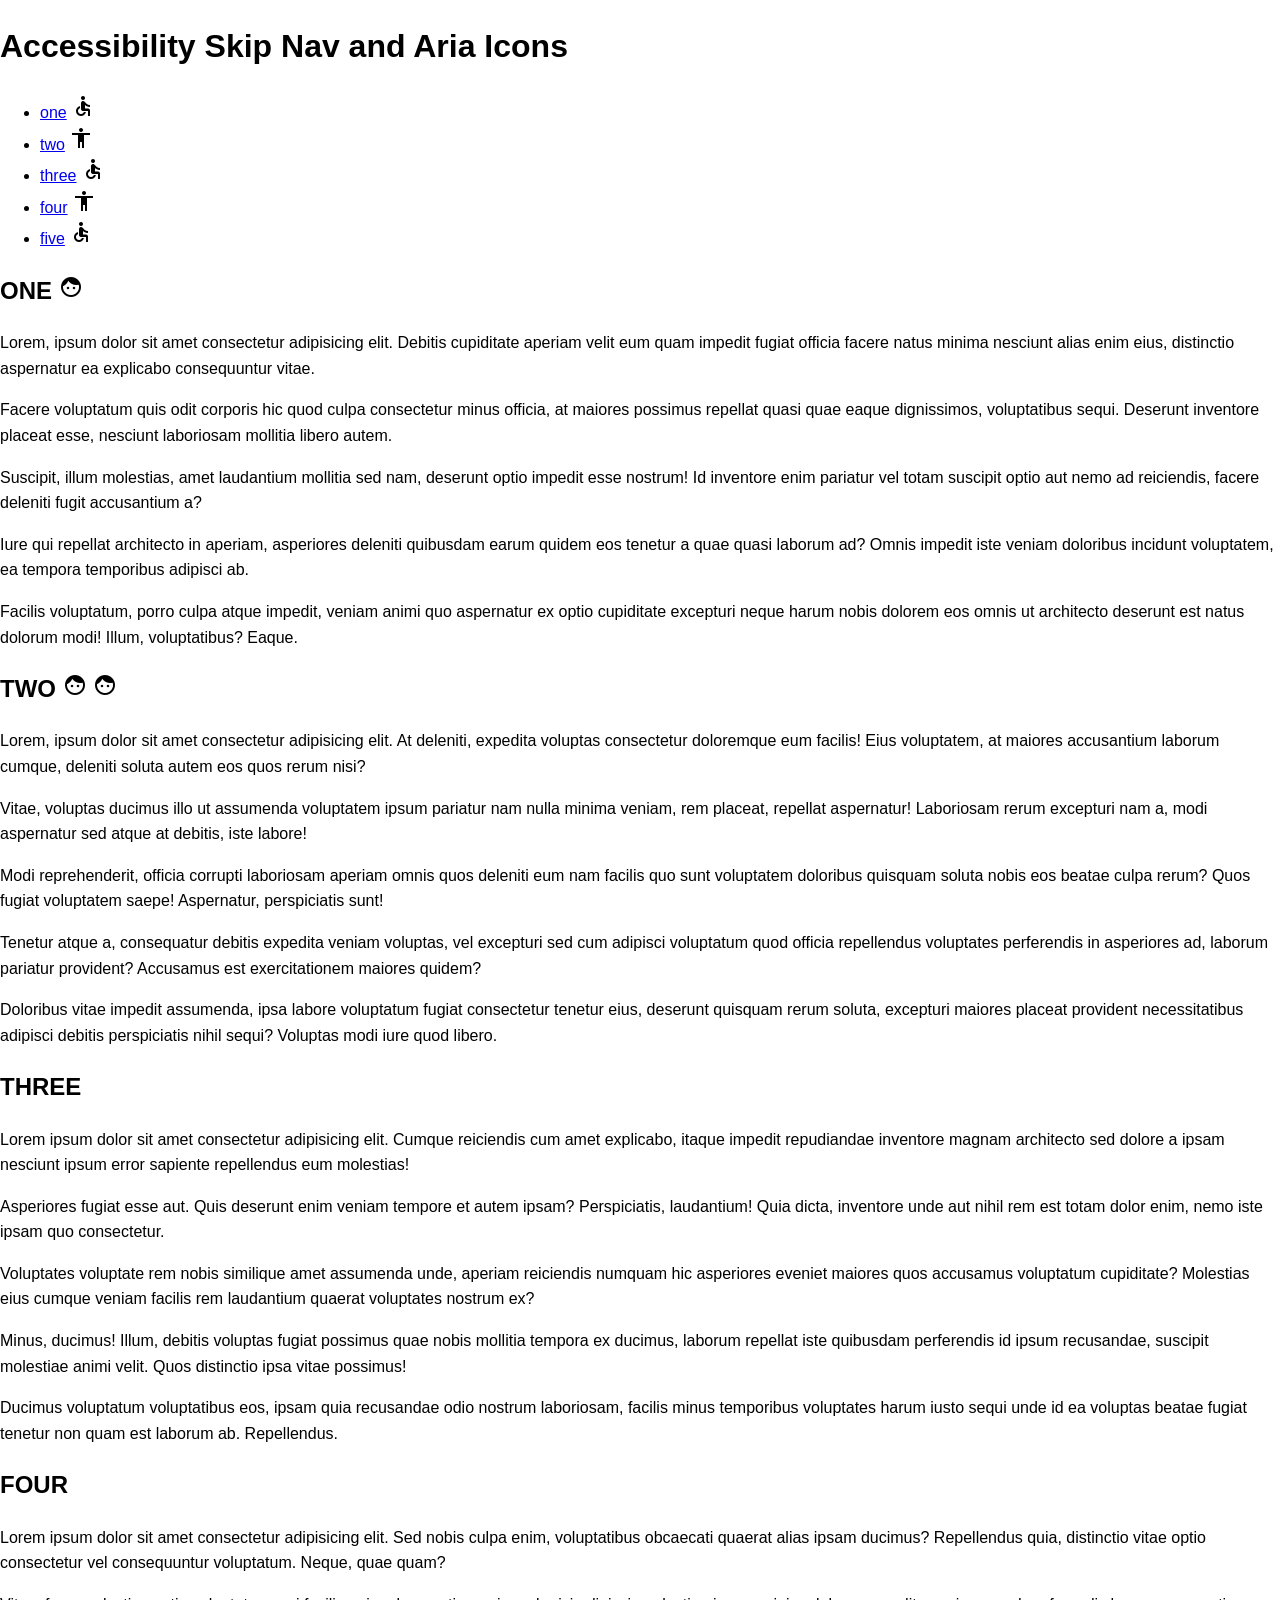
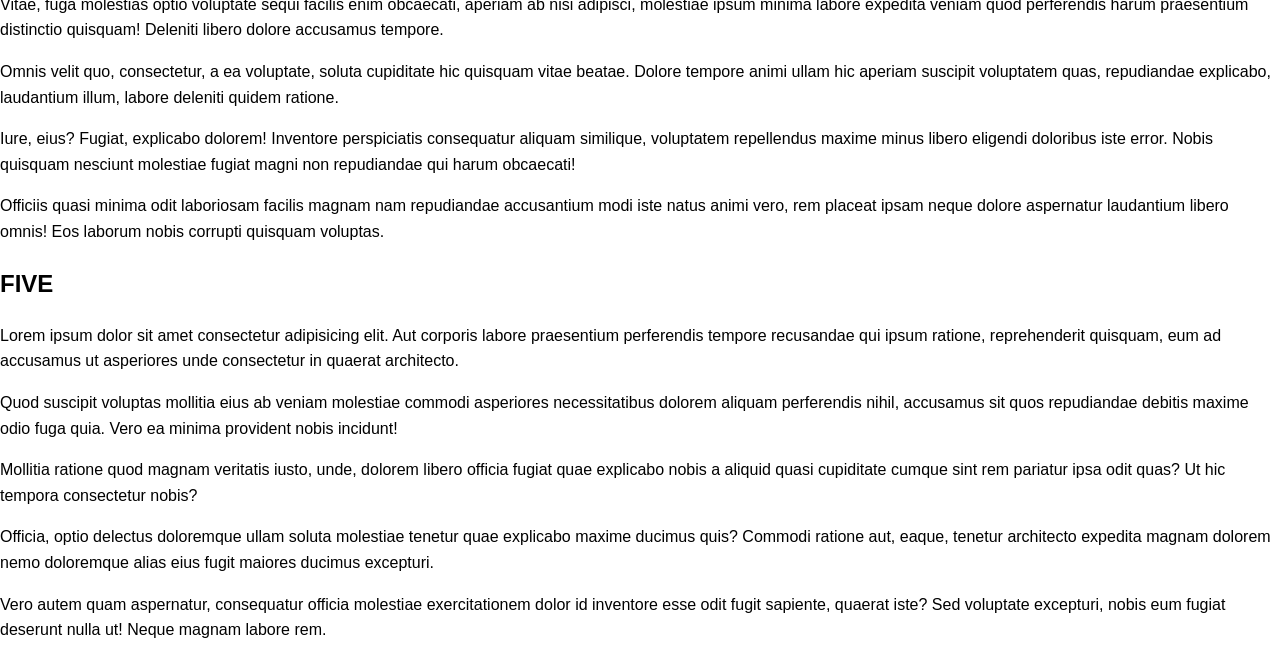
<file: skip-nav-icons.html>
<!DOCTYPE html>
<html lang="en">
<head>
    <meta charset="UTF-8">
    <meta name="viewport" content="width=device-width, initial-scale=1.0">
    <title>Accessiblilty skip-nav and aria icons</title>
</head>
<body>
    <a class="skip-link" href="#maincontent">Skip to main content</a>
    <header>
        <h1>Accessibility Skip Nav and Aria Icons</h1>
        <link href="css/skip-nav-icons.css" rel="stylesheet">
    </header>
    <nav>
        <ul>
            <li><a href="#one">one</a> <span aria-hidden="true" class="material-icons">accessible</span></li>
            <li><a href="#two">two</a> <span aria-hidden="true" class="material-icons">accessibility</span></li>
            <li><a href="#three">three</a> <span aria-hidden="true" class="material-icons">accessible</span></li>
            <li><a href="#four">four</a> <span aria-hidden="true" class="material-icons">accessibility</span></li>
            <li><a href="#five">five</a> <span aria-hidden="true" class="material-icons">accessible</span></li>
        </ul>
    </nav>
    <main id="maincontent">
        <section>
            <h2 id="one">ONE <span aria-hidden="true" class="material-icons">face</span></h2>
            <p>Lorem, ipsum dolor sit amet consectetur adipisicing elit. Debitis cupiditate aperiam velit eum quam impedit fugiat officia facere natus minima nesciunt alias enim eius, distinctio aspernatur ea explicabo consequuntur vitae.</p>
            <p>Facere voluptatum quis odit corporis hic quod culpa consectetur minus officia, at maiores possimus repellat quasi quae eaque dignissimos, voluptatibus sequi. Deserunt inventore placeat esse, nesciunt laboriosam mollitia libero autem.</p>
            <p>Suscipit, illum molestias, amet laudantium mollitia sed nam, deserunt optio impedit esse nostrum! Id inventore enim pariatur vel totam suscipit optio aut nemo ad reiciendis, facere deleniti fugit accusantium a?</p>
            <p>Iure qui repellat architecto in aperiam, asperiores deleniti quibusdam earum quidem eos tenetur a quae quasi laborum ad? Omnis impedit iste veniam doloribus incidunt voluptatem, ea tempora temporibus adipisci ab.</p>
            <p>Facilis voluptatum, porro culpa atque impedit, veniam animi quo aspernatur ex optio cupiditate excepturi neque harum nobis dolorem eos omnis ut architecto deserunt est natus dolorum modi! Illum, voluptatibus? Eaque.</p>
        </section>
        <section>
            <h2 id="two">TWO <span aria-hidden="true" class="material-icons">face face</span></h2>
            <p>Lorem, ipsum dolor sit amet consectetur adipisicing elit. At deleniti, expedita voluptas consectetur doloremque eum facilis! Eius voluptatem, at maiores accusantium laborum cumque, deleniti soluta autem eos quos rerum nisi?</p>
            <p>Vitae, voluptas ducimus illo ut assumenda voluptatem ipsum pariatur nam nulla minima veniam, rem placeat, repellat aspernatur! Laboriosam rerum excepturi nam a, modi aspernatur sed atque at debitis, iste labore!</p>
            <p>Modi reprehenderit, officia corrupti laboriosam aperiam omnis quos deleniti eum nam facilis quo sunt voluptatem doloribus quisquam soluta nobis eos beatae culpa rerum? Quos fugiat voluptatem saepe! Aspernatur, perspiciatis sunt!</p>
            <p>Tenetur atque a, consequatur debitis expedita veniam voluptas, vel excepturi sed cum adipisci voluptatum quod officia repellendus voluptates perferendis in asperiores ad, laborum pariatur provident? Accusamus est exercitationem maiores quidem?</p>
            <p>Doloribus vitae impedit assumenda, ipsa labore voluptatum fugiat consectetur tenetur eius, deserunt quisquam rerum soluta, excepturi maiores placeat provident necessitatibus adipisci debitis perspiciatis nihil sequi? Voluptas modi iure quod libero.</p>
        </section>
        <section>
            <h2 id="three">THREE</h2>
            <p>Lorem ipsum dolor sit amet consectetur adipisicing elit. Cumque reiciendis cum amet explicabo, itaque impedit repudiandae inventore magnam architecto sed dolore a ipsam nesciunt ipsum error sapiente repellendus eum molestias!</p>
            <p>Asperiores fugiat esse aut. Quis deserunt enim veniam tempore et autem ipsam? Perspiciatis, laudantium! Quia dicta, inventore unde aut nihil rem est totam dolor enim, nemo iste ipsam quo consectetur.</p>
            <p>Voluptates voluptate rem nobis similique amet assumenda unde, aperiam reiciendis numquam hic asperiores eveniet maiores quos accusamus voluptatum cupiditate? Molestias eius cumque veniam facilis rem laudantium quaerat voluptates nostrum ex?</p>
            <p>Minus, ducimus! Illum, debitis voluptas fugiat possimus quae nobis mollitia tempora ex ducimus, laborum repellat iste quibusdam perferendis id ipsum recusandae, suscipit molestiae animi velit. Quos distinctio ipsa vitae possimus!</p>
            <p>Ducimus voluptatum voluptatibus eos, ipsam quia recusandae odio nostrum laboriosam, facilis minus temporibus voluptates harum iusto sequi unde id ea voluptas beatae fugiat tenetur non quam est laborum ab. Repellendus.</p>
        </section>
        <section>
            <h2 id="four">FOUR</h2>
            <p>Lorem ipsum dolor sit amet consectetur adipisicing elit. Sed nobis culpa enim, voluptatibus obcaecati quaerat alias ipsam ducimus? Repellendus quia, distinctio vitae optio consectetur vel consequuntur voluptatum. Neque, quae quam?</p>
            <p>Vitae, fuga molestias optio voluptate sequi facilis enim obcaecati, aperiam ab nisi adipisci, molestiae ipsum minima labore expedita veniam quod perferendis harum praesentium distinctio quisquam! Deleniti libero dolore accusamus tempore.</p>
            <p>Omnis velit quo, consectetur, a ea voluptate, soluta cupiditate hic quisquam vitae beatae. Dolore tempore animi ullam hic aperiam suscipit voluptatem quas, repudiandae explicabo, laudantium illum, labore deleniti quidem ratione.</p>
            <p>Iure, eius? Fugiat, explicabo dolorem! Inventore perspiciatis consequatur aliquam similique, voluptatem repellendus maxime minus libero eligendi doloribus iste error. Nobis quisquam nesciunt molestiae fugiat magni non repudiandae qui harum obcaecati!</p>
            <p>Officiis quasi minima odit laboriosam facilis magnam nam repudiandae accusantium modi iste natus animi vero, rem placeat ipsam neque dolore aspernatur laudantium libero omnis! Eos laborum nobis corrupti quisquam voluptas.</p>
        </section>
        <section>
            <h2 id="five">FIVE</h2>
            <p>Lorem ipsum dolor sit amet consectetur adipisicing elit. Aut corporis labore praesentium perferendis tempore recusandae qui ipsum ratione, reprehenderit quisquam, eum ad accusamus ut asperiores unde consectetur in quaerat architecto.</p>
            <p>Quod suscipit voluptas mollitia eius ab veniam molestiae commodi asperiores necessitatibus dolorem aliquam perferendis nihil, accusamus sit quos repudiandae debitis maxime odio fuga quia. Vero ea minima provident nobis incidunt!</p>
            <p>Mollitia ratione quod magnam veritatis iusto, unde, dolorem libero officia fugiat quae explicabo nobis a aliquid quasi cupiditate cumque sint rem pariatur ipsa odit quas? Ut hic tempora consectetur nobis?</p>
            <p>Officia, optio delectus doloremque ullam soluta molestiae tenetur quae explicabo maxime ducimus quis? Commodi ratione aut, eaque, tenetur architecto expedita magnam dolorem nemo doloremque alias eius fugit maiores ducimus excepturi.</p>
            <p>Vero autem quam aspernatur, consequatur officia molestiae exercitationem dolor id inventore esse odit fugit sapiente, quaerat iste? Sed voluptate excepturi, nobis eum fugiat deserunt nulla ut! Neque magnam labore rem.</p>
        </section>
    </main>
</body>
</html>
</file>
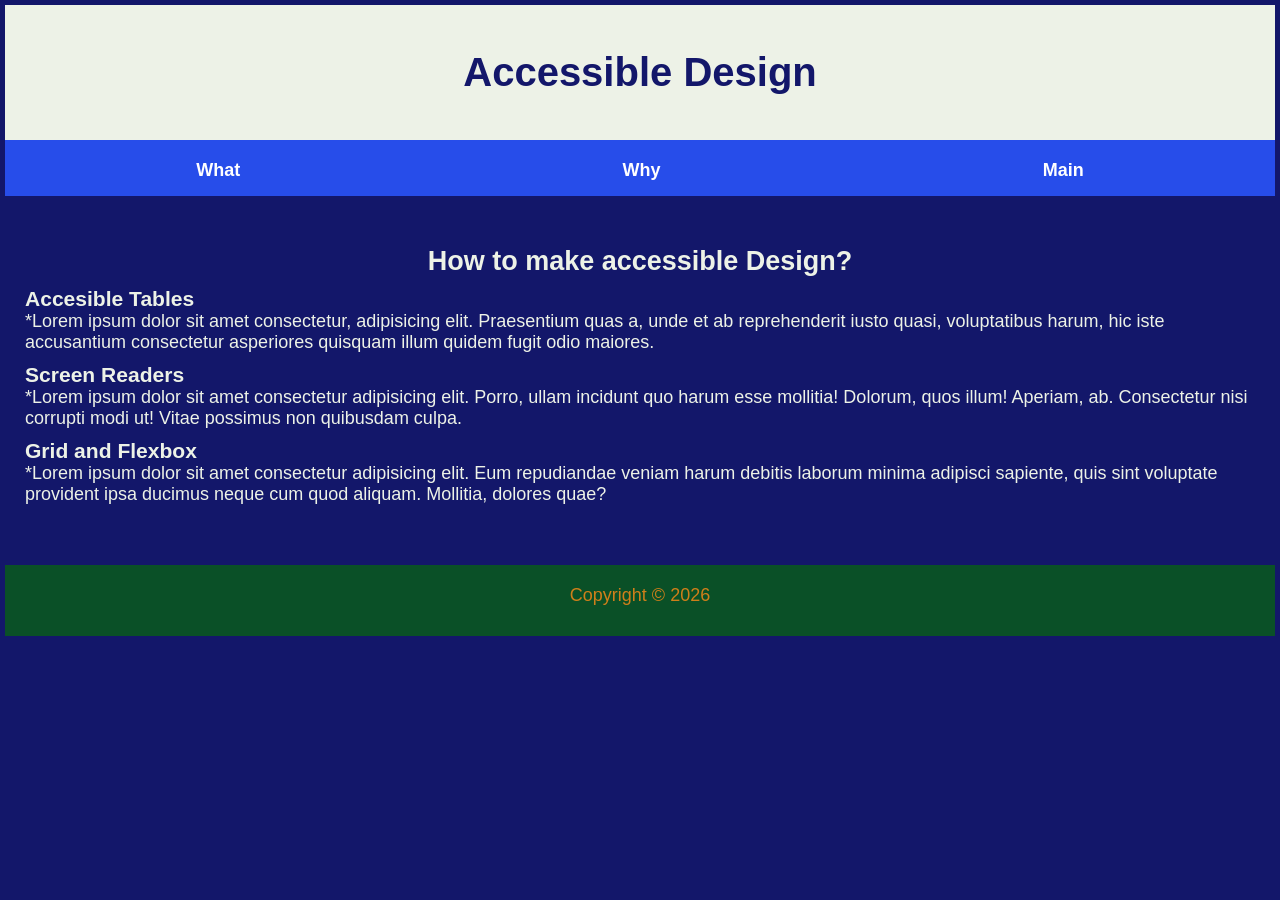
<file: UDHow.html>
<!DOCTYPE html>
<html lang="en">
<head>
    <meta charset="UTF-8">
    <meta name="viewport" content="width=device-width, initial-scale=1.0">
    <title>Universal Design: Project 2</title>
    <link rel="stylesheet" href="css/accessibleWebpage.css">
</head>
<body>
    <header>
        <h1>Accessible Design</h1>
    </header>


    <nav>
        <h2 class="sr-only">Main Navigation</h2>
        <ul>
            <li><a href="UDWhat.html">What</a></li>
            <li><a href="UDWhy.html">Why</a></li>
            <li><a href="accessibleWebpage.html">Main</a></li>
        </ul>
    </nav>

    <main>
        <section id="How">
            <h2>How to make accessible Design?</h2>
            <h3>Accesible Tables</h3>
                <p>*Lorem ipsum dolor sit amet consectetur, adipisicing elit. Praesentium quas a, unde et ab reprehenderit iusto quasi, voluptatibus harum, hic iste accusantium consectetur asperiores quisquam illum quidem fugit odio maiores.</p>
            <h3>Screen Readers</h3>
                <p>*Lorem ipsum dolor sit amet consectetur adipisicing elit. Porro, ullam incidunt quo harum esse mollitia! Dolorum, quos illum! Aperiam, ab. Consectetur nisi corrupti modi ut! Vitae possimus non quibusdam culpa.</p>
            <h3>Grid and Flexbox</h3>
                <p>*Lorem ipsum dolor sit amet consectetur adipisicing elit. Eum repudiandae veniam harum debitis laborum minima adipisci sapiente, quis sint voluptate provident ipsa ducimus neque cum quod aliquam. Mollitia, dolores quae?</p>
        </section>
    </main>

    <footer>
        <p>Copyright &copy; 2026</p>
    </footer>
</body>
</html>
</file>
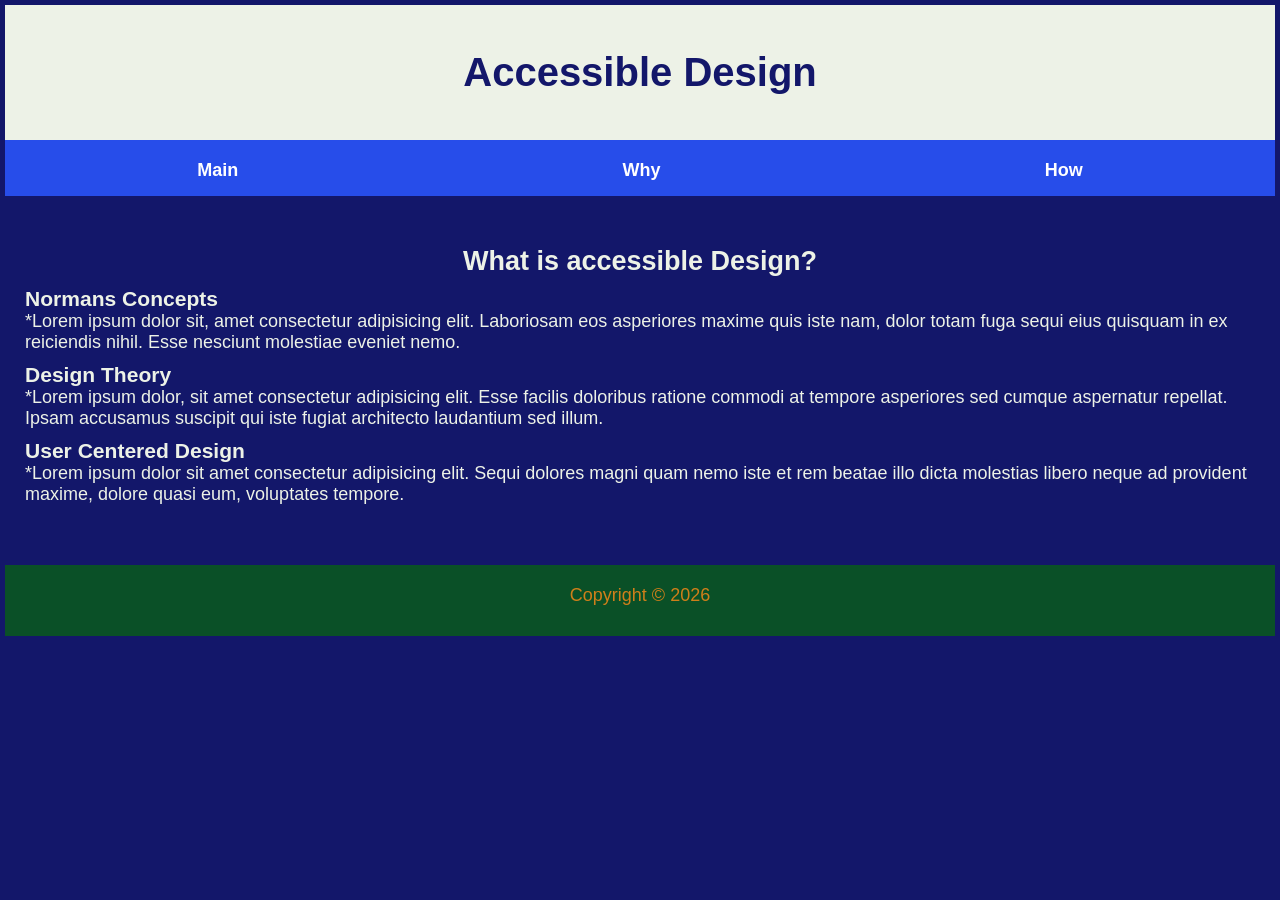
<file: UDWhat.html>
<!DOCTYPE html>
<html lang="en">
<head>
    <meta charset="UTF-8">
    <meta name="viewport" content="width=device-width, initial-scale=1.0">
    <title>Universal Design: Project 2</title>
    <link rel="stylesheet" href="css/accessibleWebpage.css">
</head>
<body>
    <header>
        <h1>Accessible Design</h1>
    </header>


    <nav>
        <h2 class="sr-only">Main Navigation</h2>
        <ul>
            <li><a href="accessibleWebpage.html">Main</a></li>
            <li><a href="UDWhy.html">Why</a></li>
            <li><a href="UDHow.html">How</a></li>
        </ul>
    </nav>

    <main>
        <section id="What">
            <h2>What is accessible Design?</h2>
            <h3>Normans Concepts</h3>
                <p>*Lorem ipsum dolor sit, amet consectetur adipisicing elit. Laboriosam eos asperiores maxime quis iste nam, dolor totam fuga sequi eius quisquam in ex reiciendis nihil. Esse nesciunt molestiae eveniet nemo.</p>
            <h3>Design Theory</h3>
                <p>*Lorem ipsum dolor, sit amet consectetur adipisicing elit. Esse facilis doloribus ratione commodi at tempore asperiores sed cumque aspernatur repellat. Ipsam accusamus suscipit qui iste fugiat architecto laudantium sed illum.</p>
            <h3>User Centered Design</h3>
                <p>*Lorem ipsum dolor sit amet consectetur adipisicing elit. Sequi dolores magni quam nemo iste et rem beatae illo dicta molestias libero neque ad provident maxime, dolore quasi eum, voluptates tempore.</p>
        </section>
    </main>

    <footer>
        <p>Copyright &copy; 2026</p>
    </footer>
</body>
</html>
</file>
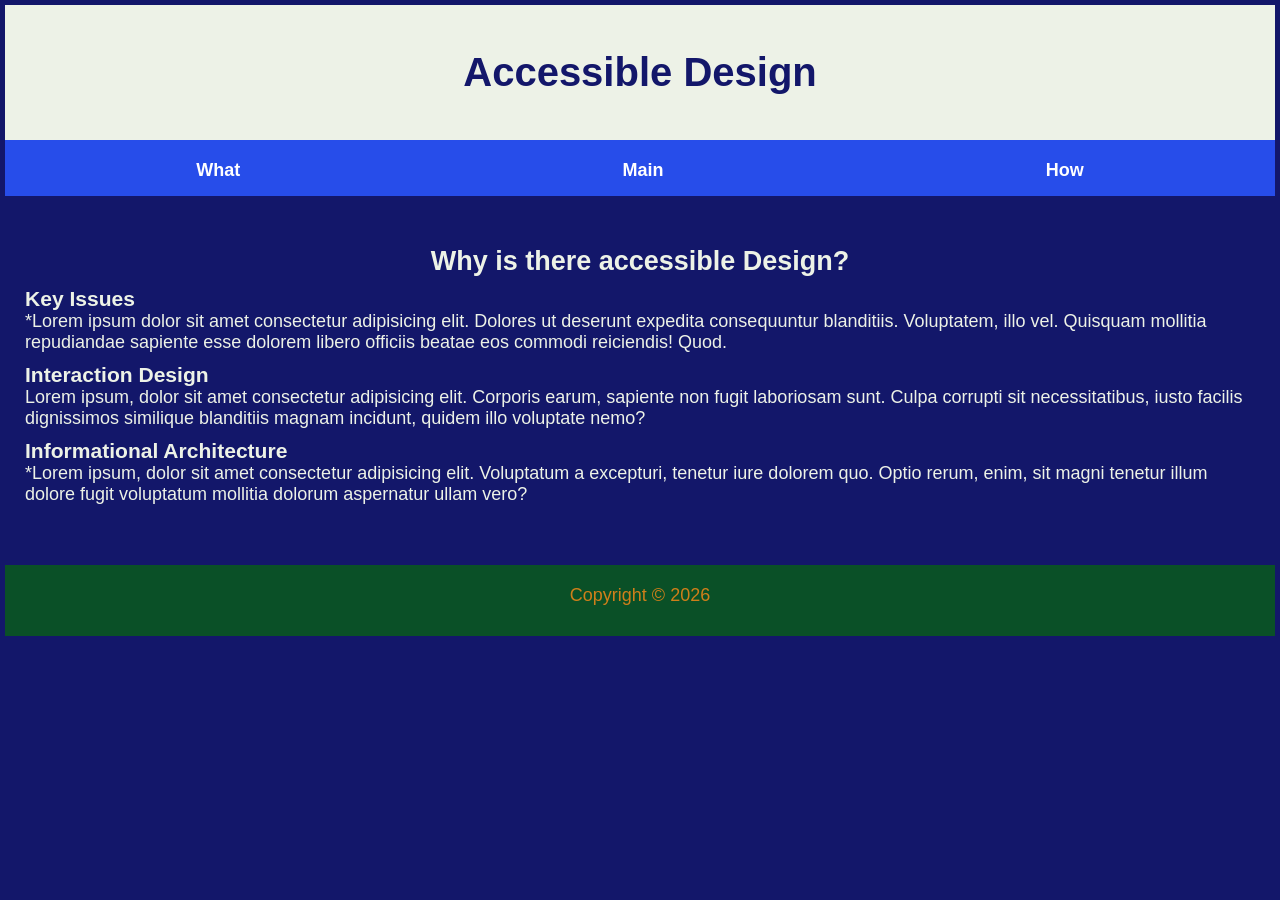
<file: UDWhy.html>
<!DOCTYPE html>
<html lang="en">
<head>
    <meta charset="UTF-8">
    <meta name="viewport" content="width=device-width, initial-scale=1.0">
    <title>Universal Design: Project 2</title>
    <link rel="stylesheet" href="css/accessibleWebpage.css">
</head>
<body>
    <header>
        <h1>Accessible Design</h1>
    </header>


    <nav>
        <h2 class="sr-only">Main Navigation</h2>
        <ul>
            <li><a href="UDWhat.html">What</a></li>
            <li><a href="accessibleWebpage.html">Main</a></li>
            <li><a href="UDHow.html">How</a></li>
        </ul>
    </nav>

    <main>
        <section id="Why">
            <h2>Why is there accessible Design?</h2>
            <h3>Key Issues</h3>
                <p>*Lorem ipsum dolor sit amet consectetur adipisicing elit. Dolores ut deserunt expedita consequuntur blanditiis. Voluptatem, illo vel. Quisquam mollitia repudiandae sapiente esse dolorem libero officiis beatae eos commodi reiciendis! Quod.</p>
            <h3>Interaction Design</h3>
                <p>Lorem ipsum, dolor sit amet consectetur adipisicing elit. Corporis earum, sapiente non fugit laboriosam sunt. Culpa corrupti sit necessitatibus, iusto facilis dignissimos similique blanditiis magnam incidunt, quidem illo voluptate nemo?</p>
            <h3>Informational Architecture</h3>
                <p>*Lorem ipsum, dolor sit amet consectetur adipisicing elit. Voluptatum a excepturi, tenetur iure dolorem quo. Optio rerum, enim, sit magni tenetur illum dolore fugit voluptatum mollitia dolorum aspernatur ullam vero?</p>
        </section>
    </main>

    <footer>
        <p>Copyright &copy; 2026</p>
    </footer>
</body>
</html>
</file>
<file: css/index.css>
*,
*:before,
*:after {
    box-sizing: border-box;
    margin: 0;
    padding: 0;
}

body {
    font-family: Garamond, serif;
    font-size: 18px;
    line-height: 1.6;
    background: green;
    color: ghostwhite;
    padding: 10px;
}

.container {
    width: 100%;
    min-height: 100vh;
    margin: 0 auto;
    display: grid;
    grid-template-columns: 1fr;
    grid-template-areas:
        "heady"
        "navvy"
        "mainy"
        "footy";
}

.about-container {
    display: flex;
    flex-direction: column;
    align-items: center;
    gap: 25px;
    text-align: center;
    max-width: 500px;
}

.about-container img {
    width: 200px;
    max-width: 100%;
    height: auto;
}

.about-container p {
    text-align: left;
    width: 100%;
}

header {
    grid-area: heady;
    background: darkgreen;
    color: white;
    padding: 15px;
    text-align: center;
}

header img {
    width: 100px;
    height: auto;
    display: block;
    margin: 0 auto 10px;
}

h1 {
    font-size: 2rem;
    margin-bottom: 10px;
}

h2 {
    text-align: center;
}

nav {
    grid-area: navvy;
    background: darkgreen;
    padding: 15px;
    width: 100%;
}

nav ul {
    display: flex;
    flex-direction: column;
    align-items: center;
    gap: 10px;
    list-style: none;
}

nav a {
    color: white;
    text-decoration: none;
    font-weight: bold;
    padding: 5px 10px;
}

main {
    grid-area: mainy;
    padding: 20px;
    margin-top: 20px;
    margin-bottom: 20px;
}

main nav {
    margin-bottom: 20px;
}

section {
    margin-bottom: 20px;
    padding: 15px;
}

section h2 {
    margin-bottom: 10px;
}

p {
    margin-bottom: 10px;
}

main ul {
    padding-left: 20px;
}

li {
    margin-bottom: 5px;
}

a {
    color: grey;
}

a:hover {
    text-decoration: underline;
}

a:focus {
    outline: 2px solid black;
    outline-offset: 2px;
}

.skip-link {
    position: absolute;
    top: -40px;
    left: 0;
    background: blue;
    color: white;
    padding: 8px;
    z-index: 100;
}

.skip-link:focus {
    top: 10px;
}

.sr-only {
    border: 0;
    clip: rect(0, 0, 0, 0);
    height: 1px;
    margin: -1px;
    overflow: hidden;
    padding: 0;
    position: absolute;
    white-space: nowrap;
    width: 1px;
}

footer {
    grid-area: footy;
    background: darkgreen;
    padding: 20px;
    text-align: center;
}

@media screen and (min-width: 768px) {
    nav ul {
        flex-direction: row;
        text-align: center;
        gap: 10px;
        justify-content: space-around;
    }

    .about-container {
        flex-direction: row;
        text-align: left;
        max-width: 800px;
        gap: 20px;
    }
    
    .about-container img {
        width: 250px;
    }

    header {
        padding: 15px;
    }

    main {
        padding: 10px;
    }

    section {
        padding: 15px;
    }
}
</file>
<file: css/accessibleWebpage.css>
*,
*:before,
*:after {
    box-sizing: border-box;
    margin: 0;
    padding: 0;
}

/* color pallet */
/* 
background - #13176A
foreground - #EDF2E7
Blue - #274DEA
Green - #0A5027
Orange- #CF7F1A
*/

body {
    font-family: Arial, Helvetica, sans-serif, serif;
    font-size: 18px;
    background: #13176A;
    color: #EDF2E7;
    padding: 5px;
}

.container {
    width: 100%;
    min-height: 100vh;
    margin: 0 auto;
    display: grid;
    grid-template-columns: 1fr;
    grid-template-areas:
        "heady"
        "navvy"
        "mainy"
        "footy";
}

.about-container {
    display: flex;
    align-items: center;
    gap: 25px;
}

.about-container img {
    width: 200px;
    height: auto;
}

header {
    grid-area: heady;
    background:  #EDF2E7;
    color: #13176A;
    padding: 25px;
    text-align: center;
}

h1 {
    font-size: 2.5rem;
    margin: 20px;
}

h2 {
    text-align: center;
    margin: 10px;
}

nav {
    grid-area: navvy;
    background: #274DEA;
    color: #EDF2E7;
    padding: 10px;
    width: 100%;
}

nav ul {
    display: flex;
    justify-content: space-around;
    flex-wrap: wrap;
    gap: 20px;
    list-style: none;
    margin-top: 10px;
}

nav a {
    color: white;
    text-decoration: none;
    font-weight: bold;
    padding: 5px 10px;
}

main {
    grid-area: mainy;
    padding: 20px;
    margin-top: 20px;
    margin-bottom: 20px;
}

main nav {
    margin-bottom: 20px;
}

section {
    margin-bottom: 20px;
}

p {
    margin-bottom: 10px;
}

main ul {
    padding-left: 20px;
}

li {
    margin-bottom: 5px;
}

a {
    color: white;
}

a:hover {
    text-decoration: underline;
    color: lightgray;
}

a:focus {
    outline: 2px solid black;
    outline-offset: 2px;
}

.skip-link {
    position: absolute;
    top: -40px;
    left: 0;
    background: blue;
    color: white;
    padding: 8px;
    z-index: 100;
}

.skip-link:focus {
    top: 10px;
}

.sr-only {
    border: 0;
    clip: rect(0, 0, 0, 0);
    height: 1px;
    margin: -1px;
    overflow: hidden;
    padding: 0;
    position: absolute;
    white-space: nowrap;
    width: 1px;
}

footer {
    grid-area: footy;
    background: #0A5027;
    color: #CF7F1A;
    padding: 20px;
    text-align: center;
}

@media screen and (max-width: 768px) {
    nav ul {
        flex-direction: column;
        text-align: center;
        gap: 10px;
    }

    header {
        padding: 15px;
    }

    main {
        padding: 10px;
    }

    section {
        padding: 15px;
    }
}
</file>
<file: css/grid-flex.css>
*,
*:before,
*:after {
    box-sizing: border-box;
    padding: 0;
    margin: 0;
}

body {
    background: yellow;
    font-family: "Outfit", sans-serif;
    font-size: 15px;
    color: white
}

h1,
h2,
h3 {
    font-family: "Limelight", serif;
    font-weight: normal;
    padding: 0.2em 0;
}

p {
    margin: 1.8em 0;
    line-height: 1.8;
}

h2 {
    font-size: 1.25em;
}

header,
nav,
main,
aside,
footer {
    padding: 2em;
    border: 1px solid black;
}

header,
footer {
    text-align: center;
}

.container {
    max-width: 1000px;
    margin: 0 auto;
    background: rgb(175, 222, 176);
    display: grid;
    width: 100vw;
    height: 100vh;
    grid-template-columns: 
    1fr 2fr 1fr;
    grid-template-areas:
    "heady   heady   heady"
    "navvy   navvy   navvy"
    "aside1  mainy   aside2"
    "aside1  mainy   aside2"
    "aside1  mainy   aside2"
    "footy   footy   footy";
}

header {grid-area: heady; background: #C86CEF;}
nav {grid-area: navvy; background: #627B0E;}
main {grid-area: mainy; background: #073730;}
#aside1 {grid-area: aside1; background: #D74527;}
#aside2 {grid-area: aside2; background: #661CF1;}
footer {grid-area: footy; background: #543D1C;}


/* color pallet 
#C86CEF Purple
#661CF1 Blue
#543D1C Brown
#D74527 Red
#627B0E Green
#073730 Dark Green
*/

nav ul {
    display: flex;
    flex-flow: row nowrap;
    justify-content: space-around;
}

nav ul li {
    list-style: none;
}

@media screen 
    and (min-width: 641px)
    and (max-width: 900px) {
    .container {
    grid-template-columns: 
        1fr 1fr;
    grid-template-areas:
        "heady   heady"
        "navvy   navvy"
        "mainy  mainy"
        "aside1  aside2"
        "footy   footy";
    }
    }

@media screen 
    and (max-width: 640px) {
    .container {
    grid-template-columns: 
        1fr;
    grid-template-areas:
       "heady"
       "mainy"
       "aside1"
       "aside2"
       "navvy"
       "footy";
    }
    
    nav ul {
    flex-flow: column nowrap;
    text-align: center;
    }
    nav ul li a {
        display: block;
        padding: 10px 5px;
        margin: 5px;
        border: 1px black solid;
        background: white;
    }
}
</file>
<file: css/skip-nav-icons.css>
@import url('https://fonts.googleapis.com/icon?family=Material+Icons');

.skip-link {
    background: black;
    color: white;
    font-weight: 700;
    padding: 4px;
    position: absolute;
    transform: translateY(-200%);
}

.skip-link:focus {
    transform: translateY(-100%);
}

.skip-link {
    transition: transform 0.3s;
}

body {
    font-family: Arial, sans-serif;
    line-height: 1.6;
    margin: 0;
    padding: 0;
}

table {
    border-collapse: collapse;
    width: 100%;
    margin-bottom: 1em;
}

th, td {
    border: 1px solid #ddd;
    padding: 8px;
}

th {
    background-color: #f2f2f2;
    text-align: left;
}
</file>
